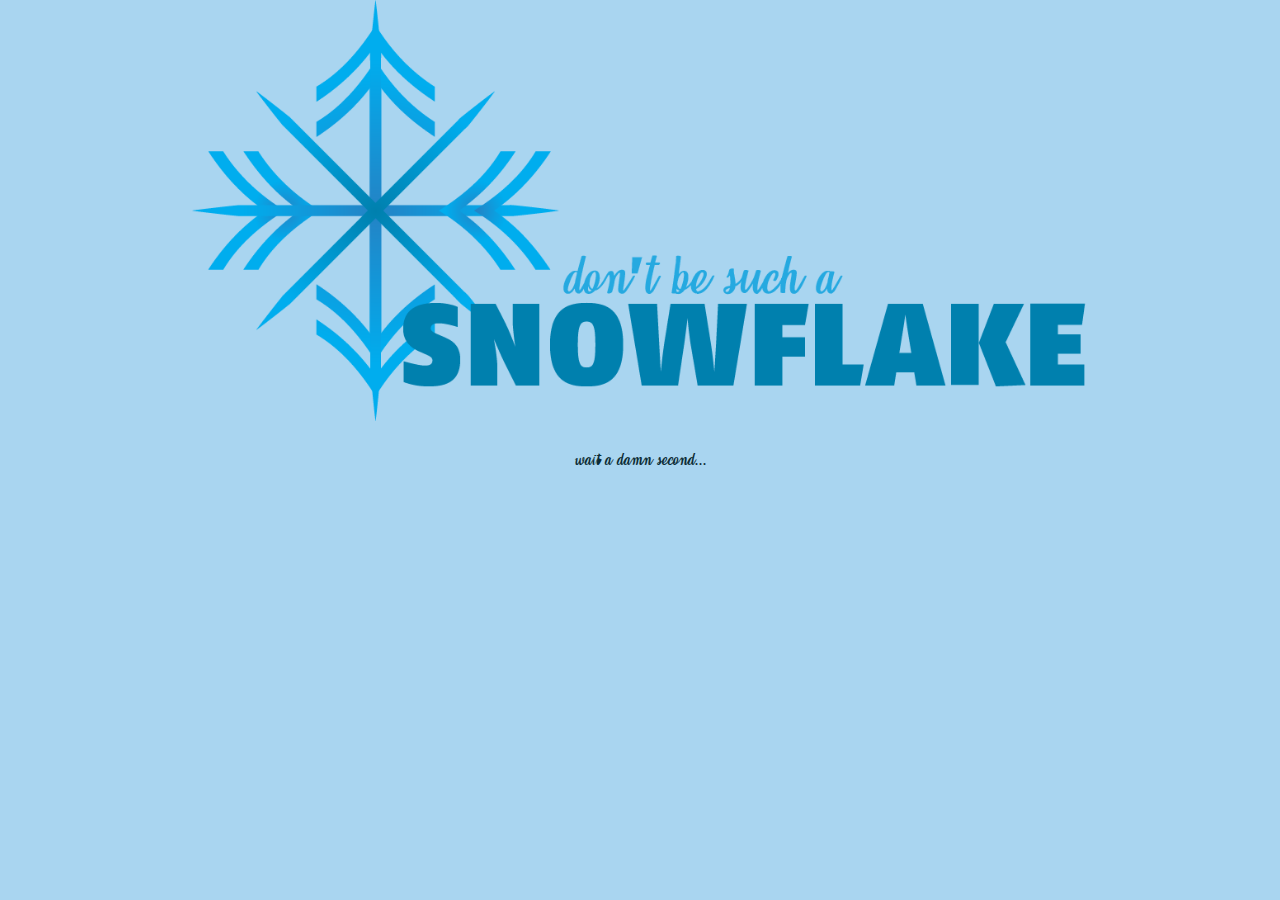
<file: index.html>
<!doctype html>
<html class="no-js" lang="">

<head>
  <meta charset="utf-8">
  <title></title>
  <meta name="description" content="">
  <meta name="viewport" content="width=device-width, initial-scale=1">

  <link rel="manifest" href="site.webmanifest">
  <link rel="apple-touch-icon" href="icon.png">
  <!-- Place favicon.ico in the root directory -->
  <link href="https://fonts.googleapis.com/css?family=Poppins&display=swap" rel="stylesheet">
  <link rel="stylesheet" href="css/stylesheet.css">
  <link rel="stylesheet" href="css/normalize.css">
  <link rel="stylesheet" href="css/main.css">

  <meta name="theme-color" content="#fafafa">
</head>

<body>


  <!-- Add your site content here -->

  <header>
    <img src="img/logo.png">
    <p>wait a damn second...</p>
  </header>


  <section class="main">
    
    <div class="location">
      <h3>providence</h3>
     </div> 
      <div class="day01">
      <h1></h1>
      </div>

       <div class="quotep">
        <p></p>
        </div>
        <div class="quoteh">
        <h1></h1>
        </div>

      <div class="one">
      <h4>in four</h4>
      <p></p>
      <h5></h5>
     
    </div>
      <div class="two">
      <h4>in eight</h4>
      <p></p>
      <h5></h5>
     
    </div>
    <div class="three">
      <h4>in twelve</h4>
      <p></p>
      <h5></h5>
      
    </div>
    <div class="four">
      <h4>in sixteen</h4>
      <p></p>
      <h5></h5>
    </div>
   

      

        <dic class="info">
        <button>info</button>
      </div>
     

</section>

<section class="blue">
  <div></div>
</section>

<section class="information">
  <div id="overlay" class="overlay">
  <p>
    (don’t be such a) Snowflake is a weather app for college students. 
  </p>
  <p>In the morning, still half asleep, these zombies need to know if they need an umbrella or a jacket. They barely know what day it is, nevermind being able to prepare for the unpredictable weather in New England.</p>
  <p>
  The goal is to give quick, accurate, and clear information at a glance. What is the temperature now? What will it be when I am leaving class? Is the weather going to ruin my plans for later?
</p>
<p>
  Snowflake also provides a little quote about the weather, hopefully resulting in a little extra nose exhale for those that simply do not want to be up at that hour. 
</p>
</div>
</section>


  <section class="days">
    
    <div class="day02">
      <h1>see what's coming</h1>
    </div>

    <div class="day03">
      <h3></h3>
      <p></p>
      <h5></h5>
      <h4></h4>
    </div>

    <div class="day04">
      <h3></h3>
      <p></p>
      <h5></h5>
      <h4></h4>
    </div>

    <div class="day05">
      <h3></h3>
      <p></p>
      <h5></h5>
      <h4></h4>
    </div>

    <div class="day06">
      <h3></h3>
      <p></p>
      <h5></h5>
      <h4></h4>
    </div>

    <div class="day07">
      <h3></h3>
      <p></p>
      <h5></h5>
      <h4></h4>
    </div>

    <div class="day08">
      <h3></h3>
      <p></p>
      <h5></h5>
      <h4></h4>
    </div>

  </section>




  <script src="js/vendor/modernizr-3.7.1.min.js"></script>
  <script src="https://code.jquery.com/jquery-3.3.1.min.js" integrity="sha256-FgpCb/KJQlLNfOu91ta32o/NMZxltwRo8QtmkMRdAu8=" crossorigin="anonymous"></script>
  <script>window.jQuery || document.write('<script src="js/vendor/jquery-3.3.1.min.js"><\/script>')</script>
  <script src="js/plugins.js"></script>
  <script src="js/main.js"></script>


</body>

</html>
</file>
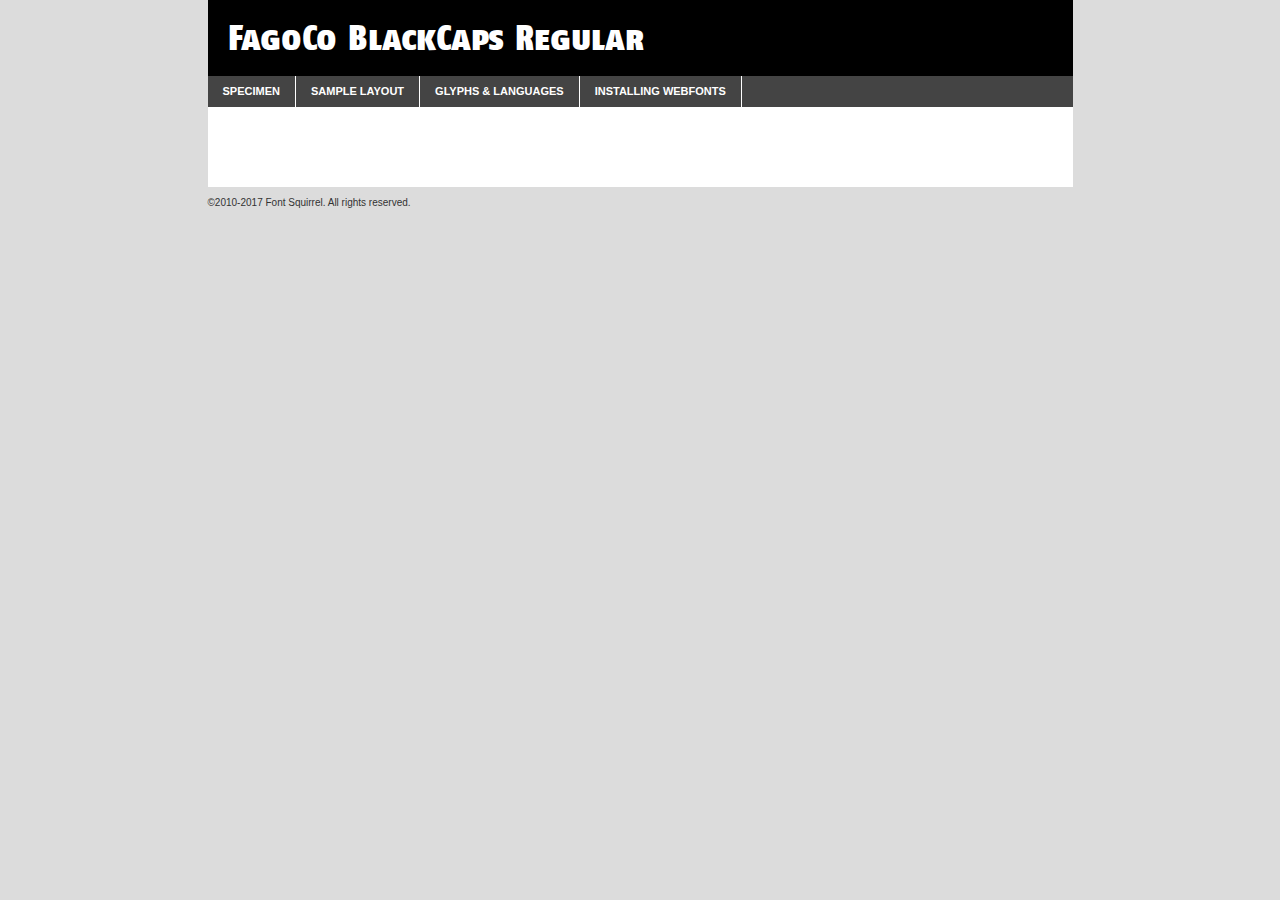
<file: css/fagoco-blackcaps_16730-demo.html>
<!DOCTYPE html PUBLIC "-//W3C//DTD XHTML 1.0 Transitional//EN"
	"http://www.w3.org/TR/xhtml1/DTD/xhtml1-transitional.dtd">

<html xmlns="http://www.w3.org/1999/xhtml" xml:lang="en" lang="en">
<head>
	<meta http-equiv="Content-Type" content="text/html; charset=utf-8" />
	<script src="http://ajax.googleapis.com/ajax/libs/jquery/1.7.2/jquery.min.js" type="text/javascript" charset="utf-8"></script>
	<script type="text/javascript">
	(function($){$.fn.easyTabs=function(option){var param=jQuery.extend({fadeSpeed:"fast",defaultContent:1,activeClass:'active'},option);$(this).each(function(){var thisId="#"+this.id;if(param.defaultContent==''){param.defaultContent=1;}
	if(typeof param.defaultContent=="number")
	{var defaultTab=$(thisId+" .tabs li:eq("+(param.defaultContent-1)+") a").attr('href').substr(1);}else{var defaultTab=param.defaultContent;}
	$(thisId+" .tabs li a").each(function(){var tabToHide=$(this).attr('href').substr(1);$("#"+tabToHide).addClass('easytabs-tab-content');});hideAll();changeContent(defaultTab);function hideAll(){$(thisId+" .easytabs-tab-content").hide();}
	function changeContent(tabId){hideAll();$(thisId+" .tabs li").removeClass(param.activeClass);$(thisId+" .tabs li a[href=#"+tabId+"]").closest('li').addClass(param.activeClass);if(param.fadeSpeed!="none")
	{$(thisId+" #"+tabId).fadeIn(param.fadeSpeed);}else{$(thisId+" #"+tabId).show();}}
	$(thisId+" .tabs li").click(function(){var tabId=$(this).find('a').attr('href').substr(1);changeContent(tabId);return false;});});}})(jQuery);
	</script>
	<link rel="stylesheet" href="specimen_files/specimen_stylesheet.css" type="text/css" charset="utf-8" />
	<link rel="stylesheet" href="stylesheet.css" type="text/css" charset="utf-8" />

	<style type="text/css">
					body{
				font-family: 'fagocoblackcaps';
							}
		</style>

	<title>FagoCo BlackCaps Regular Specimen</title>
	
	
	<script type="text/javascript" charset="utf-8">
		$(document).ready(function() {
			$('#container').easyTabs({defaultContent:1});
		});
	</script>
</head>

<body>
<div id="container">
	<div id="header">
		FagoCo BlackCaps Regular	</div>
	<ul class="tabs">
		<li><a href="#specimen">Specimen</a></li>
		<li><a href="#layout">Sample Layout</a></li>
				<li><a href="#glyphs">Glyphs &amp; Languages</a></li>
		<li><a href="#installing">Installing Webfonts</a></li>
		
	</ul>
	
	<div id="main_content">

		
			<div id="specimen">
		
				<div class="section">
					<div class="grid12 firstcol">
						<div class="huge">AaBb</div>
					</div>
				</div>
		
				<div class="section">
					<div class="glyph_range">A&#x200B;B&#x200b;C&#x200b;D&#x200b;E&#x200b;F&#x200b;G&#x200b;H&#x200b;I&#x200b;J&#x200b;K&#x200b;L&#x200b;M&#x200b;N&#x200b;O&#x200b;P&#x200b;Q&#x200b;R&#x200b;S&#x200b;T&#x200b;U&#x200b;V&#x200b;W&#x200b;X&#x200b;Y&#x200b;Z&#x200b;a&#x200b;b&#x200b;c&#x200b;d&#x200b;e&#x200b;f&#x200b;g&#x200b;h&#x200b;i&#x200b;j&#x200b;k&#x200b;l&#x200b;m&#x200b;n&#x200b;o&#x200b;p&#x200b;q&#x200b;r&#x200b;s&#x200b;t&#x200b;u&#x200b;v&#x200b;w&#x200b;x&#x200b;y&#x200b;z&#x200b;1&#x200b;2&#x200b;3&#x200b;4&#x200b;5&#x200b;6&#x200b;7&#x200b;8&#x200b;9&#x200b;0&#x200b;&amp;&#x200b;.&#x200b;,&#x200b;?&#x200b;!&#x200b;&#64;&#x200b;(&#x200b;)&#x200b;#&#x200b;$&#x200b;%&#x200b;*&#x200b;+&#x200b;-&#x200b;=&#x200b;:&#x200b;;</div>
				</div>
				<div class="section">
					<div class="grid12 firstcol">
						<table class="sample_table">
							<tr><td>10</td><td class="size10">abcdefghijklmnopqrstuvwxyzABCDEFGHIJKLMNOPQRSTUVWXYZ0123456789abcdefghijklmnopqrstuvwxyzABCDEFGHIJKLMNOPQRSTUVWXYZ0123456789abcdefghijklmnopqrstuvwxyzABCDEFGHIJKLMNOPQRSTUVWXYZ</td></tr>
							<tr><td>11</td><td class="size11">abcdefghijklmnopqrstuvwxyzABCDEFGHIJKLMNOPQRSTUVWXYZ0123456789abcdefghijklmnopqrstuvwxyzABCDEFGHIJKLMNOPQRSTUVWXYZ0123456789abcdefghijklmnopqrstuvwxyzABCDEFGHIJKLMNOPQRSTUVWXYZ</td></tr>
							<tr><td>12</td><td class="size12">abcdefghijklmnopqrstuvwxyzABCDEFGHIJKLMNOPQRSTUVWXYZ0123456789abcdefghijklmnopqrstuvwxyzABCDEFGHIJKLMNOPQRSTUVWXYZ0123456789abcdefghijklmnopqrstuvwxyzABCDEFGHIJKLMNOPQRSTUVWXYZ</td></tr>
							<tr><td>13</td><td class="size13">abcdefghijklmnopqrstuvwxyzABCDEFGHIJKLMNOPQRSTUVWXYZ0123456789abcdefghijklmnopqrstuvwxyzABCDEFGHIJKLMNOPQRSTUVWXYZ0123456789abcdefghijklmnopqrstuvwxyzABCDEFGHIJKLMNOPQRSTUVWXYZ</td></tr>
							<tr><td>14</td><td class="size14">abcdefghijklmnopqrstuvwxyzABCDEFGHIJKLMNOPQRSTUVWXYZ0123456789abcdefghijklmnopqrstuvwxyzABCDEFGHIJKLMNOPQRSTUVWXYZ0123456789abcdefghijklmnopqrstuvwxyzABCDEFGHIJKLMNOPQRSTUVWXYZ</td></tr>
							<tr><td>16</td><td class="size16">abcdefghijklmnopqrstuvwxyzABCDEFGHIJKLMNOPQRSTUVWXYZ0123456789abcdefghijklmnopqrstuvwxyzABCDEFGHIJKLMNOPQRSTUVWXYZ</td></tr>
							<tr><td>18</td><td class="size18">abcdefghijklmnopqrstuvwxyzABCDEFGHIJKLMNOPQRSTUVWXYZ0123456789abcdefghijklmnopqrstuvwxyzABCDEFGHIJKLMNOPQRSTUVWXYZ</td></tr>
							<tr><td>20</td><td class="size20">abcdefghijklmnopqrstuvwxyzABCDEFGHIJKLMNOPQRSTUVWXYZ0123456789abcdefghijklmnopqrstuvwxyzABCDEFGHIJKLMNOPQRSTUVWXYZ</td></tr>
							<tr><td>24</td><td class="size24">abcdefghijklmnopqrstuvwxyzABCDEFGHIJKLMNOPQRSTUVWXYZ0123456789abcdefghijklmnopqrstuvwxyzABCDEFGHIJKLMNOPQRSTUVWXYZ</td></tr>
							<tr><td>30</td><td class="size30">abcdefghijklmnopqrstuvwxyzABCDEFGHIJKLMNOPQRSTUVWXYZ0123456789abcdefghijklmnopqrstuvwxyzABCDEFGHIJKLMNOPQRSTUVWXYZ</td></tr>
							<tr><td>36</td><td class="size36">abcdefghijklmnopqrstuvwxyzABCDEFGHIJKLMNOPQRSTUVWXYZ0123456789abcdefghijklmnopqrstuvwxyzABCDEFGHIJKLMNOPQRSTUVWXYZ</td></tr>
							<tr><td>48</td><td class="size48">abcdefghijklmnopqrstuvwxyzABCDEFGHIJKLMNOPQRSTUVWXYZ0123456789abcdefghijklmnopqrstuvwxyzABCDEFGHIJKLMNOPQRSTUVWXYZ</td></tr>
							<tr><td>60</td><td class="size60">abcdefghijklmnopqrstuvwxyzABCDEFGHIJKLMNOPQRSTUVWXYZ0123456789abcdefghijklmnopqrstuvwxyzABCDEFGHIJKLMNOPQRSTUVWXYZ</td></tr>
							<tr><td>72</td><td class="size72">abcdefghijklmnopqrstuvwxyzABCDEFGHIJKLMNOPQRSTUVWXYZ0123456789abcdefghijklmnopqrstuvwxyzABCDEFGHIJKLMNOPQRSTUVWXYZ</td></tr>
							<tr><td>90</td><td class="size90">abcdefghijklmnopqrstuvwxyzABCDEFGHIJKLMNOPQRSTUVWXYZ0123456789abcdefghijklmnopqrstuvwxyzABCDEFGHIJKLMNOPQRSTUVWXYZ</td></tr>
						</table>
				
					</div>
			
				</div>
		
		
		
								<div class="section" id="bodycomparison">


										<div id="xheight">
				<div class="fontbody">&#x25FC;&#x25FC;&#x25FC;&#x25FC;&#x25FC;&#x25FC;&#x25FC;&#x25FC;&#x25FC;&#x25FC;&#x25FC;&#x25FC;&#x25FC;&#x25FC;&#x25FC;&#x25FC;&#x25FC;&#x25FC;&#x25FC;&#x25FC;&#x25FC;&#x25FC;&#x25FC;&#x25FC;&#x25FC;&#x25FC;&#x25FC;&#x25FC;&#x25FC;&#x25FC;&#x25FC;&#x25FC;&#x25FC;&#x25FC;&#x25FC;&#x25FC;&#x25FC;&#x25FC;&#x25FC;&#x25FC;&#x25FC;&#x25FC;&#x25FC;&#x25FC;&#x25FC;&#x25FC;&#x25FC;&#x25FC;&#x25FC;&#x25FC;&#x25FC;&#x25FC;&#x25FC;&#x25FC;&#x25FC;&#x25FC;&#x25FC;&#x25FC;&#x25FC;&#x25FC;&#x25FC;&#x25FC;&#x25FC;&#x25FC;&#x25FC;&#x25FC;&#x25FC;&#x25FC;&#x25FC;&#x25FC;&#x25FC;&#x25FC;&#x25FC;&#x25FC;&#x25FC;&#x25FC;&#x25FC;&#x25FC;&#x25FC;&#x25FC;&#x25FC;&#x25FC;&#x25FC;&#x25FC;&#x25FC;&#x25FC;&#x25FC;&#x25FC;&#x25FC;&#x25FC;&#x25FC;&#x25FC;&#x25FC;&#x25FC;&#x25FC;&#x25FC;&#x25FC;&#x25FC;&#x25FC;body</div><div class="arialbody">body</div><div class="verdanabody">body</div><div class="georgiabody">body</div></div>
										<div class="fontbody" style="z-index:1">
											body<span>FagoCo BlackCaps Regular</span>
										</div>
										<div class="arialbody" style="z-index:1">
											body<span>Arial</span>
										</div>
										<div class="verdanabody" style="z-index:1">
											body<span>Verdana</span>
										</div>
										<div class="georgiabody" style="z-index:1">
											body<span>Georgia</span>
										</div>



								</div>
		
		
				<div class="section psample psample_row1" id="">
					
					<div class="grid2 firstcol">
						<p class="size10"><span>10.</span>Aenean lacinia bibendum nulla sed consectetur. Fusce dapibus, tellus ac cursus commodo, tortor mauris condimentum nibh, ut fermentum massa justo sit amet risus. Nullam id dolor id nibh ultricies vehicula ut id elit. Cum sociis natoque penatibus et magnis dis parturient montes, nascetur ridiculus mus. Nulla vitae elit libero, a pharetra augue.</p>
			
					</div>
					<div class="grid3">
						<p class="size11"><span>11.</span>Aenean lacinia bibendum nulla sed consectetur. Fusce dapibus, tellus ac cursus commodo, tortor mauris condimentum nibh, ut fermentum massa justo sit amet risus. Nullam id dolor id nibh ultricies vehicula ut id elit. Cum sociis natoque penatibus et magnis dis parturient montes, nascetur ridiculus mus. Nulla vitae elit libero, a pharetra augue.</p>
			
					</div>
					<div class="grid3">
						<p class="size12"><span>12.</span>Aenean lacinia bibendum nulla sed consectetur. Fusce dapibus, tellus ac cursus commodo, tortor mauris condimentum nibh, ut fermentum massa justo sit amet risus. Nullam id dolor id nibh ultricies vehicula ut id elit. Cum sociis natoque penatibus et magnis dis parturient montes, nascetur ridiculus mus. Nulla vitae elit libero, a pharetra augue.</p>
			
					</div>
					<div class="grid4">
						<p class="size13"><span>13.</span>Aenean lacinia bibendum nulla sed consectetur. Fusce dapibus, tellus ac cursus commodo, tortor mauris condimentum nibh, ut fermentum massa justo sit amet risus. Nullam id dolor id nibh ultricies vehicula ut id elit. Cum sociis natoque penatibus et magnis dis parturient montes, nascetur ridiculus mus. Nulla vitae elit libero, a pharetra augue.</p>
			
					</div>
					<div class="white_blend"></div>
					
				</div>
				<div class="section psample psample_row2" id="">
					<div class="grid3 firstcol">
						<p class="size14"><span>14.</span>Aenean lacinia bibendum nulla sed consectetur. Fusce dapibus, tellus ac cursus commodo, tortor mauris condimentum nibh, ut fermentum massa justo sit amet risus. Nullam id dolor id nibh ultricies vehicula ut id elit. Cum sociis natoque penatibus et magnis dis parturient montes, nascetur ridiculus mus. Nulla vitae elit libero, a pharetra augue.</p>
			
					</div>
					<div class="grid4">
						<p class="size16"><span>16.</span>Aenean lacinia bibendum nulla sed consectetur. Fusce dapibus, tellus ac cursus commodo, tortor mauris condimentum nibh, ut fermentum massa justo sit amet risus. Nullam id dolor id nibh ultricies vehicula ut id elit. Cum sociis natoque penatibus et magnis dis parturient montes, nascetur ridiculus mus. Nulla vitae elit libero, a pharetra augue.</p>
			
					</div>
					<div class="grid5">
						<p class="size18"><span>18.</span>Aenean lacinia bibendum nulla sed consectetur. Fusce dapibus, tellus ac cursus commodo, tortor mauris condimentum nibh, ut fermentum massa justo sit amet risus. Nullam id dolor id nibh ultricies vehicula ut id elit. Cum sociis natoque penatibus et magnis dis parturient montes, nascetur ridiculus mus. Nulla vitae elit libero, a pharetra augue.</p>
			
					</div>

					<div class="white_blend"></div>

				</div>
				
				<div class="section psample psample_row3" id="">
					<div class="grid5 firstcol">
						<p class="size20"><span>20.</span>Aenean lacinia bibendum nulla sed consectetur. Fusce dapibus, tellus ac cursus commodo, tortor mauris condimentum nibh, ut fermentum massa justo sit amet risus. Nullam id dolor id nibh ultricies vehicula ut id elit. Cum sociis natoque penatibus et magnis dis parturient montes, nascetur ridiculus mus. Nulla vitae elit libero, a pharetra augue.</p>
					</div>
					<div class="grid7">
						<p class="size24"><span>24.</span>Aenean lacinia bibendum nulla sed consectetur. Fusce dapibus, tellus ac cursus commodo, tortor mauris condimentum nibh, ut fermentum massa justo sit amet risus. Nullam id dolor id nibh ultricies vehicula ut id elit. Cum sociis natoque penatibus et magnis dis parturient montes, nascetur ridiculus mus. Nulla vitae elit libero, a pharetra augue.</p>
					</div>
					
					<div class="white_blend"></div>
					
				</div>
				
				<div class="section psample psample_row4" id="">
					<div class="grid12 firstcol">
						<p class="size30"><span>30.</span>Aenean lacinia bibendum nulla sed consectetur. Fusce dapibus, tellus ac cursus commodo, tortor mauris condimentum nibh, ut fermentum massa justo sit amet risus. Nullam id dolor id nibh ultricies vehicula ut id elit. Cum sociis natoque penatibus et magnis dis parturient montes, nascetur ridiculus mus. Nulla vitae elit libero, a pharetra augue.</p>
					</div>
					<div class="white_blend"></div>
					
				</div>
				
				
				
				<div class="section psample psample_row1 fullreverse">
					<div class="grid2 firstcol">
						<p class="size10"><span>10.</span>Aenean lacinia bibendum nulla sed consectetur. Fusce dapibus, tellus ac cursus commodo, tortor mauris condimentum nibh, ut fermentum massa justo sit amet risus. Nullam id dolor id nibh ultricies vehicula ut id elit. Cum sociis natoque penatibus et magnis dis parturient montes, nascetur ridiculus mus. Nulla vitae elit libero, a pharetra augue.</p>
			
					</div>
					<div class="grid3">
						<p class="size11"><span>11.</span>Aenean lacinia bibendum nulla sed consectetur. Fusce dapibus, tellus ac cursus commodo, tortor mauris condimentum nibh, ut fermentum massa justo sit amet risus. Nullam id dolor id nibh ultricies vehicula ut id elit. Cum sociis natoque penatibus et magnis dis parturient montes, nascetur ridiculus mus. Nulla vitae elit libero, a pharetra augue.</p>
			
					</div>
					<div class="grid3">
						<p class="size12"><span>12.</span>Aenean lacinia bibendum nulla sed consectetur. Fusce dapibus, tellus ac cursus commodo, tortor mauris condimentum nibh, ut fermentum massa justo sit amet risus. Nullam id dolor id nibh ultricies vehicula ut id elit. Cum sociis natoque penatibus et magnis dis parturient montes, nascetur ridiculus mus. Nulla vitae elit libero, a pharetra augue.</p>
			
					</div>
					<div class="grid4">
						<p class="size13"><span>13.</span>Aenean lacinia bibendum nulla sed consectetur. Fusce dapibus, tellus ac cursus commodo, tortor mauris condimentum nibh, ut fermentum massa justo sit amet risus. Nullam id dolor id nibh ultricies vehicula ut id elit. Cum sociis natoque penatibus et magnis dis parturient montes, nascetur ridiculus mus. Nulla vitae elit libero, a pharetra augue.</p>
			
					</div>
					<div class="black_blend"></div>
					
				</div>
				
				<div class="section psample psample_row2 fullreverse">
					<div class="grid3 firstcol">
						<p class="size14"><span>14.</span>Aenean lacinia bibendum nulla sed consectetur. Fusce dapibus, tellus ac cursus commodo, tortor mauris condimentum nibh, ut fermentum massa justo sit amet risus. Nullam id dolor id nibh ultricies vehicula ut id elit. Cum sociis natoque penatibus et magnis dis parturient montes, nascetur ridiculus mus. Nulla vitae elit libero, a pharetra augue.</p>
			
					</div>
					<div class="grid4">
						<p class="size16"><span>16.</span>Aenean lacinia bibendum nulla sed consectetur. Fusce dapibus, tellus ac cursus commodo, tortor mauris condimentum nibh, ut fermentum massa justo sit amet risus. Nullam id dolor id nibh ultricies vehicula ut id elit. Cum sociis natoque penatibus et magnis dis parturient montes, nascetur ridiculus mus. Nulla vitae elit libero, a pharetra augue.</p>
			
					</div>
					<div class="grid5">
						<p class="size18"><span>18.</span>Aenean lacinia bibendum nulla sed consectetur. Fusce dapibus, tellus ac cursus commodo, tortor mauris condimentum nibh, ut fermentum massa justo sit amet risus. Nullam id dolor id nibh ultricies vehicula ut id elit. Cum sociis natoque penatibus et magnis dis parturient montes, nascetur ridiculus mus. Nulla vitae elit libero, a pharetra augue.</p>
			
					</div>
					<div class="black_blend"></div>

				</div>
				
				<div class="section psample fullreverse psample_row3" id="">
					<div class="grid5 firstcol">
						<p class="size20"><span>20.</span>Aenean lacinia bibendum nulla sed consectetur. Fusce dapibus, tellus ac cursus commodo, tortor mauris condimentum nibh, ut fermentum massa justo sit amet risus. Nullam id dolor id nibh ultricies vehicula ut id elit. Cum sociis natoque penatibus et magnis dis parturient montes, nascetur ridiculus mus. Nulla vitae elit libero, a pharetra augue.</p>
					</div>
					<div class="grid7">
						<p class="size24"><span>24.</span>Aenean lacinia bibendum nulla sed consectetur. Fusce dapibus, tellus ac cursus commodo, tortor mauris condimentum nibh, ut fermentum massa justo sit amet risus. Nullam id dolor id nibh ultricies vehicula ut id elit. Cum sociis natoque penatibus et magnis dis parturient montes, nascetur ridiculus mus. Nulla vitae elit libero, a pharetra augue.</p>
					</div>
					
					<div class="black_blend"></div>
					
				</div>
				
				<div class="section psample fullreverse psample_row4" id="" style="border-bottom: 20px #000 solid;">
					<div class="grid12 firstcol">
						<p class="size30"><span>30.</span>Aenean lacinia bibendum nulla sed consectetur. Fusce dapibus, tellus ac cursus commodo, tortor mauris condimentum nibh, ut fermentum massa justo sit amet risus. Nullam id dolor id nibh ultricies vehicula ut id elit. Cum sociis natoque penatibus et magnis dis parturient montes, nascetur ridiculus mus. Nulla vitae elit libero, a pharetra augue.</p>
					</div>
					<div class="black_blend"></div>
					
				</div>
				
				
				
				
			</div>
			
			<div id="layout">
				
				<div class="section">
					
					<div class="grid12 firstcol">
						<h1>Lorem Ipsum Dolor</h1>
						<h2>Etiam porta sem malesuada magna mollis euismod</h2>
						
						<p class="byline">By <a href="#link">Aenean Lacinia</a></p>
					</div>
				</div>
				<div class="section">
					<div class="grid8 firstcol">
						<p class="large">Donec sed odio dui. Morbi leo risus, porta ac consectetur ac, vestibulum at eros. Fusce dapibus, tellus ac cursus commodo, tortor mauris condimentum nibh, ut fermentum massa justo sit amet risus. </p>

						
						<h3>Pellentesque ornare sem</h3>

						<p>Maecenas sed diam eget risus varius blandit sit amet non magna. Maecenas faucibus mollis interdum. Donec ullamcorper nulla non metus auctor fringilla. Nullam id dolor id nibh ultricies vehicula ut id elit. Nullam id dolor id nibh ultricies vehicula ut id elit. </p>

						<p>Aenean eu leo quam. Pellentesque ornare sem lacinia quam venenatis vestibulum. Lorem ipsum dolor sit amet, consectetur adipiscing elit. Cum sociis natoque penatibus et magnis dis parturient montes, nascetur ridiculus mus. </p>

						<p>Nulla vitae elit libero, a pharetra augue. Praesent commodo cursus magna, vel scelerisque nisl consectetur et. Aenean lacinia bibendum nulla sed consectetur. </p>

						<p>Nullam quis risus eget urna mollis ornare vel eu leo. Nullam quis risus eget urna mollis ornare vel eu leo. Maecenas sed diam eget risus varius blandit sit amet non magna. Donec ullamcorper nulla non metus auctor fringilla. </p>

						<h3>Cras mattis consectetur</h3>

						<p>Aenean eu leo quam. Pellentesque ornare sem lacinia quam venenatis vestibulum. Aenean lacinia bibendum nulla sed consectetur. Integer posuere erat a ante venenatis dapibus posuere velit aliquet. Cras mattis consectetur purus sit amet fermentum. </p>

						<p>Nullam id dolor id nibh ultricies vehicula ut id elit. Nullam quis risus eget urna mollis ornare vel eu leo. Cras mattis consectetur purus sit amet fermentum.</p>
					</div>
					
					<div class="grid4 sidebar">
						
						<div class="box reverse">
							<p class="last">Nullam quis risus eget urna mollis ornare vel eu leo. Donec ullamcorper nulla non metus auctor fringilla. Cras mattis consectetur purus sit amet fermentum. Sed posuere consectetur est at lobortis. Lorem ipsum dolor sit amet, consectetur adipiscing elit. </p>
						</div>
						
						<p class="caption">Maecenas sed diam eget risus varius.</p>

						<p>Vestibulum id ligula porta felis euismod semper. Integer posuere erat a ante venenatis dapibus posuere velit aliquet. Vestibulum id ligula porta felis euismod semper. Sed posuere consectetur est at lobortis. Maecenas sed diam eget risus varius blandit sit amet non magna. Fusce dapibus, tellus ac cursus commodo, tortor mauris condimentum nibh, ut fermentum massa justo sit amet risus. </p>

					

						<p>Duis mollis, est non commodo luctus, nisi erat porttitor ligula, eget lacinia odio sem nec elit. Aenean lacinia bibendum nulla sed consectetur. Vivamus sagittis lacus vel augue laoreet rutrum faucibus dolor auctor. Aenean lacinia bibendum nulla sed consectetur. Nullam quis risus eget urna mollis ornare vel eu leo. </p>

						<p>Praesent commodo cursus magna, vel scelerisque nisl consectetur et. Donec ullamcorper nulla non metus auctor fringilla. Maecenas faucibus mollis interdum. Fusce dapibus, tellus ac cursus commodo, tortor mauris condimentum nibh, ut fermentum massa justo sit amet risus. </p>

					</div>
				</div>
				
			</div>


			



		<div id="glyphs">
			<div class="section">
				<div class="grid12 firstcol">
			
				<h1>Language Support</h1>
				<p>The subset of FagoCo BlackCaps Regular in this kit supports the following languages:<br />
			
					Albanian, Basque, Breton, Chamorro, Danish, Dutch, English, Faroese, Finnish, French, Frisian, Galician, German, Icelandic, Italian, Malagasy, Norwegian, Portuguese, Spanish, Alsatian, Aragonese, Arapaho, Arrernte, Asturian, Aymara, Bislama, Cebuano, Corsican, Fijian, French_creole, Genoese, Gilbertese, Greenlandic, Haitian_creole, Hiligaynon, Hmong, Hopi, Ibanag, Iloko_ilokano, Indonesian, Interglossa_glosa, Interlingua, Irish_gaelic, Jerriais, Lojban, Lombard, Luxembourgeois, Manx, Mohawk, Norfolk_pitcairnese, Occitan, Oromo, Pangasinan, Papiamento, Piedmontese, Potawatomi, Rhaeto-romance, Romansh, Rotokas, Sami_lule, Samoan, Sardinian, Scots_gaelic, Seychelles_creole, Shona, Sicilian, Somali, Southern_ndebele, Swahili, Swati_swazi, Tagalog_filipino_pilipino, Tetum, Tok_pisin, Uyghur_latinized, Volapuk, Walloon, Warlpiri, Xhosa, Yapese, Zulu, Latinbasic, Ubasic, Demo				</p>
				<h1>Glyph Chart</h1>
				<p>The subset of FagoCo BlackCaps Regular in this kit includes all the glyphs listed below. Unicode entities are included above each glyph to help you insert individual characters into your layout.</p>
				<div id="glyph_chart">
			
																				 <div><p>&amp;#32;</p>&#32;</div>
																				 <div><p>&amp;#33;</p>&#33;</div>
																				 <div><p>&amp;#34;</p>&#34;</div>
																				 <div><p>&amp;#35;</p>&#35;</div>
																				 <div><p>&amp;#36;</p>&#36;</div>
																				 <div><p>&amp;#37;</p>&#37;</div>
																				 <div><p>&amp;#38;</p>&#38;</div>
																				 <div><p>&amp;#39;</p>&#39;</div>
																				 <div><p>&amp;#40;</p>&#40;</div>
																				 <div><p>&amp;#41;</p>&#41;</div>
																				 <div><p>&amp;#42;</p>&#42;</div>
																				 <div><p>&amp;#43;</p>&#43;</div>
																				 <div><p>&amp;#44;</p>&#44;</div>
																				 <div><p>&amp;#45;</p>&#45;</div>
																				 <div><p>&amp;#46;</p>&#46;</div>
																				 <div><p>&amp;#47;</p>&#47;</div>
																				 <div><p>&amp;#48;</p>&#48;</div>
																				 <div><p>&amp;#49;</p>&#49;</div>
																				 <div><p>&amp;#50;</p>&#50;</div>
																				 <div><p>&amp;#51;</p>&#51;</div>
																				 <div><p>&amp;#52;</p>&#52;</div>
																				 <div><p>&amp;#53;</p>&#53;</div>
																				 <div><p>&amp;#54;</p>&#54;</div>
																				 <div><p>&amp;#55;</p>&#55;</div>
																				 <div><p>&amp;#56;</p>&#56;</div>
																				 <div><p>&amp;#57;</p>&#57;</div>
																				 <div><p>&amp;#58;</p>&#58;</div>
																				 <div><p>&amp;#59;</p>&#59;</div>
																				 <div><p>&amp;#60;</p>&#60;</div>
																				 <div><p>&amp;#61;</p>&#61;</div>
																				 <div><p>&amp;#62;</p>&#62;</div>
																				 <div><p>&amp;#63;</p>&#63;</div>
																				 <div><p>&amp;#64;</p>&#64;</div>
																				 <div><p>&amp;#65;</p>&#65;</div>
																				 <div><p>&amp;#66;</p>&#66;</div>
																				 <div><p>&amp;#67;</p>&#67;</div>
																				 <div><p>&amp;#68;</p>&#68;</div>
																				 <div><p>&amp;#69;</p>&#69;</div>
																				 <div><p>&amp;#70;</p>&#70;</div>
																				 <div><p>&amp;#71;</p>&#71;</div>
																				 <div><p>&amp;#72;</p>&#72;</div>
																				 <div><p>&amp;#73;</p>&#73;</div>
																				 <div><p>&amp;#74;</p>&#74;</div>
																				 <div><p>&amp;#75;</p>&#75;</div>
																				 <div><p>&amp;#76;</p>&#76;</div>
																				 <div><p>&amp;#77;</p>&#77;</div>
																				 <div><p>&amp;#78;</p>&#78;</div>
																				 <div><p>&amp;#79;</p>&#79;</div>
																				 <div><p>&amp;#80;</p>&#80;</div>
																				 <div><p>&amp;#81;</p>&#81;</div>
																				 <div><p>&amp;#82;</p>&#82;</div>
																				 <div><p>&amp;#83;</p>&#83;</div>
																				 <div><p>&amp;#84;</p>&#84;</div>
																				 <div><p>&amp;#85;</p>&#85;</div>
																				 <div><p>&amp;#86;</p>&#86;</div>
																				 <div><p>&amp;#87;</p>&#87;</div>
																				 <div><p>&amp;#88;</p>&#88;</div>
																				 <div><p>&amp;#89;</p>&#89;</div>
																				 <div><p>&amp;#90;</p>&#90;</div>
																				 <div><p>&amp;#91;</p>&#91;</div>
																				 <div><p>&amp;#92;</p>&#92;</div>
																				 <div><p>&amp;#93;</p>&#93;</div>
																				 <div><p>&amp;#94;</p>&#94;</div>
																				 <div><p>&amp;#95;</p>&#95;</div>
																				 <div><p>&amp;#96;</p>&#96;</div>
																				 <div><p>&amp;#97;</p>&#97;</div>
																				 <div><p>&amp;#98;</p>&#98;</div>
																				 <div><p>&amp;#99;</p>&#99;</div>
																				 <div><p>&amp;#100;</p>&#100;</div>
																				 <div><p>&amp;#101;</p>&#101;</div>
																				 <div><p>&amp;#102;</p>&#102;</div>
																				 <div><p>&amp;#103;</p>&#103;</div>
																				 <div><p>&amp;#104;</p>&#104;</div>
																				 <div><p>&amp;#105;</p>&#105;</div>
																				 <div><p>&amp;#106;</p>&#106;</div>
																				 <div><p>&amp;#107;</p>&#107;</div>
																				 <div><p>&amp;#108;</p>&#108;</div>
																				 <div><p>&amp;#109;</p>&#109;</div>
																				 <div><p>&amp;#110;</p>&#110;</div>
																				 <div><p>&amp;#111;</p>&#111;</div>
																				 <div><p>&amp;#112;</p>&#112;</div>
																				 <div><p>&amp;#113;</p>&#113;</div>
																				 <div><p>&amp;#114;</p>&#114;</div>
																				 <div><p>&amp;#115;</p>&#115;</div>
																				 <div><p>&amp;#116;</p>&#116;</div>
																				 <div><p>&amp;#117;</p>&#117;</div>
																				 <div><p>&amp;#118;</p>&#118;</div>
																				 <div><p>&amp;#119;</p>&#119;</div>
																				 <div><p>&amp;#120;</p>&#120;</div>
																				 <div><p>&amp;#121;</p>&#121;</div>
																				 <div><p>&amp;#122;</p>&#122;</div>
																				 <div><p>&amp;#123;</p>&#123;</div>
																				 <div><p>&amp;#124;</p>&#124;</div>
																				 <div><p>&amp;#125;</p>&#125;</div>
																				 <div><p>&amp;#126;</p>&#126;</div>
																				 <div><p>&amp;#160;</p>&#160;</div>
																				 <div><p>&amp;#161;</p>&#161;</div>
																				 <div><p>&amp;#162;</p>&#162;</div>
																				 <div><p>&amp;#163;</p>&#163;</div>
																				 <div><p>&amp;#164;</p>&#164;</div>
																				 <div><p>&amp;#165;</p>&#165;</div>
																				 <div><p>&amp;#166;</p>&#166;</div>
																				 <div><p>&amp;#167;</p>&#167;</div>
																				 <div><p>&amp;#168;</p>&#168;</div>
																				 <div><p>&amp;#169;</p>&#169;</div>
																				 <div><p>&amp;#170;</p>&#170;</div>
																				 <div><p>&amp;#171;</p>&#171;</div>
																				 <div><p>&amp;#172;</p>&#172;</div>
																				 <div><p>&amp;#173;</p>&#173;</div>
																				 <div><p>&amp;#174;</p>&#174;</div>
																				 <div><p>&amp;#175;</p>&#175;</div>
																				 <div><p>&amp;#176;</p>&#176;</div>
																				 <div><p>&amp;#177;</p>&#177;</div>
																				 <div><p>&amp;#178;</p>&#178;</div>
																				 <div><p>&amp;#179;</p>&#179;</div>
																				 <div><p>&amp;#180;</p>&#180;</div>
																				 <div><p>&amp;#181;</p>&#181;</div>
																				 <div><p>&amp;#182;</p>&#182;</div>
																				 <div><p>&amp;#183;</p>&#183;</div>
																				 <div><p>&amp;#184;</p>&#184;</div>
																				 <div><p>&amp;#185;</p>&#185;</div>
																				 <div><p>&amp;#186;</p>&#186;</div>
																				 <div><p>&amp;#187;</p>&#187;</div>
																				 <div><p>&amp;#188;</p>&#188;</div>
																				 <div><p>&amp;#189;</p>&#189;</div>
																				 <div><p>&amp;#190;</p>&#190;</div>
																				 <div><p>&amp;#191;</p>&#191;</div>
																				 <div><p>&amp;#192;</p>&#192;</div>
																				 <div><p>&amp;#193;</p>&#193;</div>
																				 <div><p>&amp;#194;</p>&#194;</div>
																				 <div><p>&amp;#195;</p>&#195;</div>
																				 <div><p>&amp;#196;</p>&#196;</div>
																				 <div><p>&amp;#197;</p>&#197;</div>
																				 <div><p>&amp;#198;</p>&#198;</div>
																				 <div><p>&amp;#199;</p>&#199;</div>
																				 <div><p>&amp;#200;</p>&#200;</div>
																				 <div><p>&amp;#201;</p>&#201;</div>
																				 <div><p>&amp;#202;</p>&#202;</div>
																				 <div><p>&amp;#203;</p>&#203;</div>
																				 <div><p>&amp;#204;</p>&#204;</div>
																				 <div><p>&amp;#205;</p>&#205;</div>
																				 <div><p>&amp;#206;</p>&#206;</div>
																				 <div><p>&amp;#207;</p>&#207;</div>
																				 <div><p>&amp;#208;</p>&#208;</div>
																				 <div><p>&amp;#209;</p>&#209;</div>
																				 <div><p>&amp;#210;</p>&#210;</div>
																				 <div><p>&amp;#211;</p>&#211;</div>
																				 <div><p>&amp;#212;</p>&#212;</div>
																				 <div><p>&amp;#213;</p>&#213;</div>
																				 <div><p>&amp;#214;</p>&#214;</div>
																				 <div><p>&amp;#215;</p>&#215;</div>
																				 <div><p>&amp;#216;</p>&#216;</div>
																				 <div><p>&amp;#217;</p>&#217;</div>
																				 <div><p>&amp;#218;</p>&#218;</div>
																				 <div><p>&amp;#219;</p>&#219;</div>
																				 <div><p>&amp;#220;</p>&#220;</div>
																				 <div><p>&amp;#221;</p>&#221;</div>
																				 <div><p>&amp;#222;</p>&#222;</div>
																				 <div><p>&amp;#223;</p>&#223;</div>
																				 <div><p>&amp;#224;</p>&#224;</div>
																				 <div><p>&amp;#225;</p>&#225;</div>
																				 <div><p>&amp;#226;</p>&#226;</div>
																				 <div><p>&amp;#227;</p>&#227;</div>
																				 <div><p>&amp;#228;</p>&#228;</div>
																				 <div><p>&amp;#229;</p>&#229;</div>
																				 <div><p>&amp;#230;</p>&#230;</div>
																				 <div><p>&amp;#231;</p>&#231;</div>
																				 <div><p>&amp;#232;</p>&#232;</div>
																				 <div><p>&amp;#233;</p>&#233;</div>
																				 <div><p>&amp;#234;</p>&#234;</div>
																				 <div><p>&amp;#235;</p>&#235;</div>
																				 <div><p>&amp;#236;</p>&#236;</div>
																				 <div><p>&amp;#237;</p>&#237;</div>
																				 <div><p>&amp;#238;</p>&#238;</div>
																				 <div><p>&amp;#239;</p>&#239;</div>
																				 <div><p>&amp;#240;</p>&#240;</div>
																				 <div><p>&amp;#241;</p>&#241;</div>
																				 <div><p>&amp;#242;</p>&#242;</div>
																				 <div><p>&amp;#243;</p>&#243;</div>
																				 <div><p>&amp;#244;</p>&#244;</div>
																				 <div><p>&amp;#245;</p>&#245;</div>
																				 <div><p>&amp;#246;</p>&#246;</div>
																				 <div><p>&amp;#247;</p>&#247;</div>
																				 <div><p>&amp;#248;</p>&#248;</div>
																				 <div><p>&amp;#249;</p>&#249;</div>
																				 <div><p>&amp;#250;</p>&#250;</div>
																				 <div><p>&amp;#251;</p>&#251;</div>
																				 <div><p>&amp;#252;</p>&#252;</div>
																				 <div><p>&amp;#253;</p>&#253;</div>
																				 <div><p>&amp;#254;</p>&#254;</div>
																				 <div><p>&amp;#255;</p>&#255;</div>
																				 <div><p>&amp;#338;</p>&#338;</div>
																				 <div><p>&amp;#339;</p>&#339;</div>
																				 <div><p>&amp;#376;</p>&#376;</div>
																				 <div><p>&amp;#710;</p>&#710;</div>
																				 <div><p>&amp;#732;</p>&#732;</div>
																				 <div><p>&amp;#8192;</p>&#8192;</div>
																				 <div><p>&amp;#8193;</p>&#8193;</div>
																				 <div><p>&amp;#8194;</p>&#8194;</div>
																				 <div><p>&amp;#8195;</p>&#8195;</div>
																				 <div><p>&amp;#8196;</p>&#8196;</div>
																				 <div><p>&amp;#8197;</p>&#8197;</div>
																				 <div><p>&amp;#8198;</p>&#8198;</div>
																				 <div><p>&amp;#8199;</p>&#8199;</div>
																				 <div><p>&amp;#8200;</p>&#8200;</div>
																				 <div><p>&amp;#8201;</p>&#8201;</div>
																				 <div><p>&amp;#8202;</p>&#8202;</div>
																				 <div><p>&amp;#8208;</p>&#8208;</div>
																				 <div><p>&amp;#8209;</p>&#8209;</div>
																				 <div><p>&amp;#8210;</p>&#8210;</div>
																				 <div><p>&amp;#8211;</p>&#8211;</div>
																				 <div><p>&amp;#8212;</p>&#8212;</div>
																				 <div><p>&amp;#8216;</p>&#8216;</div>
																				 <div><p>&amp;#8217;</p>&#8217;</div>
																				 <div><p>&amp;#8218;</p>&#8218;</div>
																				 <div><p>&amp;#8220;</p>&#8220;</div>
																				 <div><p>&amp;#8221;</p>&#8221;</div>
																				 <div><p>&amp;#8222;</p>&#8222;</div>
																				 <div><p>&amp;#8226;</p>&#8226;</div>
																				 <div><p>&amp;#8230;</p>&#8230;</div>
																				 <div><p>&amp;#8239;</p>&#8239;</div>
																				 <div><p>&amp;#8249;</p>&#8249;</div>
																				 <div><p>&amp;#8250;</p>&#8250;</div>
																				 <div><p>&amp;#8287;</p>&#8287;</div>
																				 <div><p>&amp;#8482;</p>&#8482;</div>
																				 <div><p>&amp;#9724;</p>&#9724;</div>
																				 <div><p>&amp;#64257;</p>&#64257;</div>
																				 <div><p>&amp;#64258;</p>&#64258;</div>
																																																</div>	
				</div>
		
		
			</div>
		</div>
		
		
		<div id="specs">
			
		</div>
	
		<div id="installing">
			<div class="section">
				<div class="grid7 firstcol">
					<h1>Installing Webfonts</h1>
					
					<p>Webfonts are supported by all major browser platforms but not all in the same way. There are currently four different font formats that must be included in order to target all browsers. This includes TTF, WOFF, EOT and SVG.</p>
					
					<h2>1. Upload your webfonts</h2>
					<p>You must upload your webfont kit to your website. They should be in or near the same directory as your CSS files.</p>
					
					<h2>2. Include the webfont stylesheet</h2>
					<p>A special CSS @font-face declaration helps the various browsers select the appropriate font it needs without causing you a bunch of headaches. Learn more about this syntax by reading the <a href="https://www.fontspring.com/blog/further-hardening-of-the-bulletproof-syntax">Fontspring blog post</a> about it. The code for it is as follows:</p>


<code>
@font-face{ 
	font-family: 'MyWebFont';
	src: url('WebFont.eot');
	src: url('WebFont.eot?#iefix') format('embedded-opentype'),
	     url('WebFont.woff') format('woff'),
	     url('WebFont.ttf') format('truetype'),
	     url('WebFont.svg#webfont') format('svg');
}
</code>

	<p>We've already gone ahead and generated the code for you. All you have to do is link to the stylesheet in your HTML, like this:</p>
	<code>&lt;link rel=&quot;stylesheet&quot; href=&quot;stylesheet.css&quot; type=&quot;text/css&quot; charset=&quot;utf-8&quot; /&gt;</code>

					<h2>3. Modify your own stylesheet</h2>
					<p>To take advantage of your new fonts, you must tell your stylesheet to use them. Look at the original @font-face declaration above and find the property called "font-family." The name linked there will be what you use to reference the font. Prepend that webfont name to the font stack in the "font-family" property, inside the selector you want to change. For example:</p>
<code>p { font-family: 'WebFont', Arial, sans-serif; }</code>

<h2>4. Test</h2>
<p>Getting webfonts to work cross-browser <em>can</em> be tricky. Use the information in the sidebar to help you if you find that fonts aren't loading in a particular browser.</p>
				</div>
				
				<div class="grid5 sidebar">
					<div class="box">
						<h2>Troubleshooting<br />Font-Face Problems</h2>
						<p>Having trouble getting your webfonts to load in your new website? Here are some tips to sort out what might be the problem.</p>

						<h3>Fonts not showing in any browser</h3>

						<p>This sounds like you need to work on the plumbing. You either did not upload the fonts to the correct directory, or you did not link the fonts properly in the CSS. If you've confirmed that all this is correct and you still have a problem, take a look at your .htaccess file and see if requests are getting intercepted.</p>

						<h3>Fonts not loading in iPhone or iPad</h3>

						<p>The most common problem here is that you are serving the fonts from an IIS server. IIS refuses to serve files that have unknown MIME types. If that is the case, you must set the MIME type for SVG to "image/svg+xml" in the server settings. Follow these instructions from Microsoft if you need help.</p>

						<h3>Fonts not loading in Firefox</h3>

						<p>The primary reason for this failure? You are still using a version Firefox older than 3.5. So upgrade already! If that isn't it, then you are very likely serving fonts from a different domain. Firefox requires that all font assets be served from the same domain. Lastly it is possible that you need to add WOFF to your list of MIME types (if you are serving via IIS.)</p>

						<h3>Fonts not loading in IE</h3>

						<p>Are you looking at Internet Explorer on an actual Windows machine or are you cheating by using a service like Adobe BrowserLab? Many of these screenshot services do not render @font-face for IE. Best to test it on a real machine.</p>

						<h3>Fonts not loading in IE9</h3>

						<p>IE9, like Firefox, requires that fonts be served from the same domain as the website. Make sure that is the case.</p>
					</div>
				</div>
			</div>
			
		</div>
	
	</div>
	<div id="footer">
		<p>&copy;2010-2017 Font Squirrel. All rights reserved.</p>
	</div>
</div>
</body>
</html>
</file>
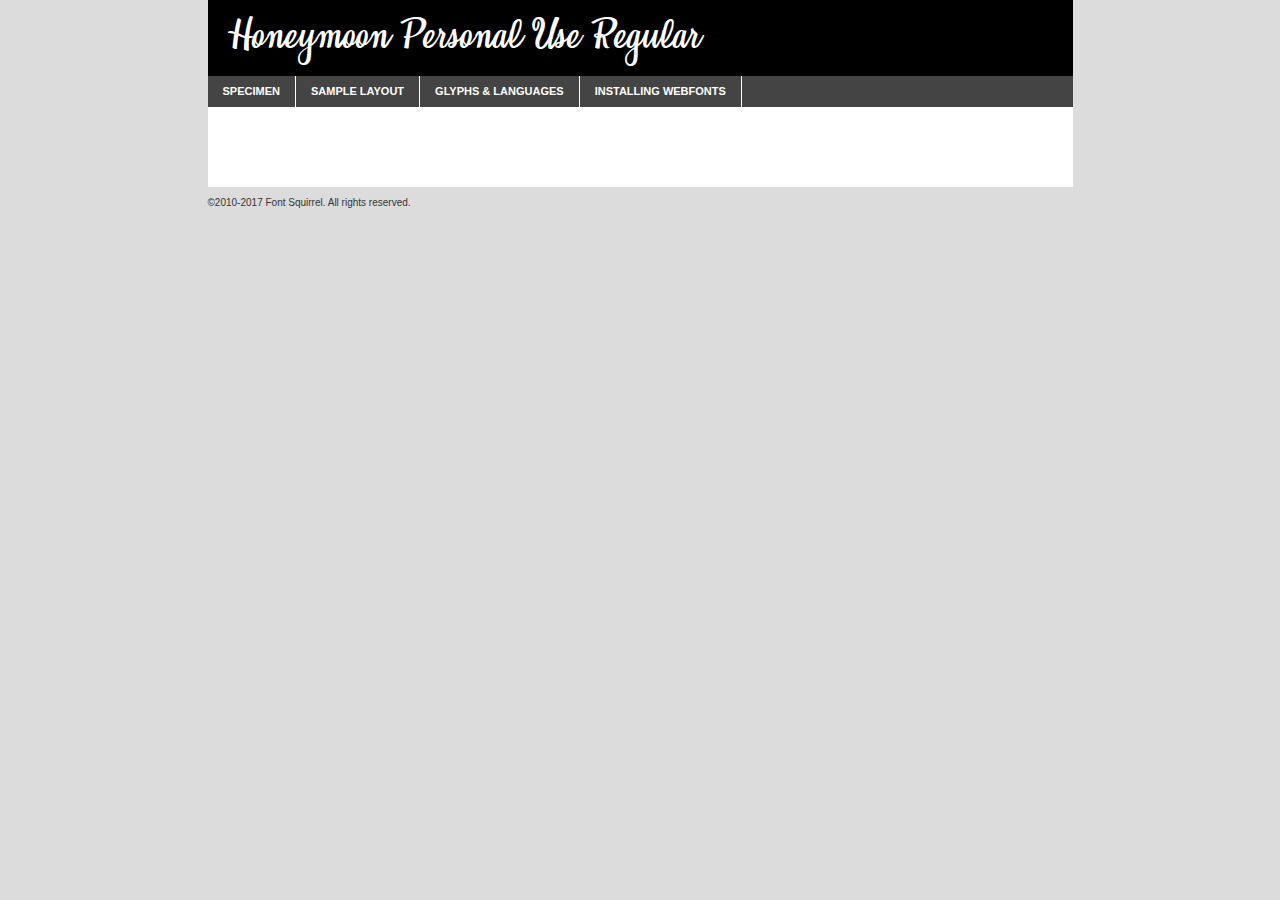
<file: css/honeymoon_personal_use-demo.html>
<!DOCTYPE html PUBLIC "-//W3C//DTD XHTML 1.0 Transitional//EN"
	"http://www.w3.org/TR/xhtml1/DTD/xhtml1-transitional.dtd">

<html xmlns="http://www.w3.org/1999/xhtml" xml:lang="en" lang="en">
<head>
	<meta http-equiv="Content-Type" content="text/html; charset=utf-8" />
	<script src="http://ajax.googleapis.com/ajax/libs/jquery/1.7.2/jquery.min.js" type="text/javascript" charset="utf-8"></script>
	<script type="text/javascript">
	(function($){$.fn.easyTabs=function(option){var param=jQuery.extend({fadeSpeed:"fast",defaultContent:1,activeClass:'active'},option);$(this).each(function(){var thisId="#"+this.id;if(param.defaultContent==''){param.defaultContent=1;}
	if(typeof param.defaultContent=="number")
	{var defaultTab=$(thisId+" .tabs li:eq("+(param.defaultContent-1)+") a").attr('href').substr(1);}else{var defaultTab=param.defaultContent;}
	$(thisId+" .tabs li a").each(function(){var tabToHide=$(this).attr('href').substr(1);$("#"+tabToHide).addClass('easytabs-tab-content');});hideAll();changeContent(defaultTab);function hideAll(){$(thisId+" .easytabs-tab-content").hide();}
	function changeContent(tabId){hideAll();$(thisId+" .tabs li").removeClass(param.activeClass);$(thisId+" .tabs li a[href=#"+tabId+"]").closest('li').addClass(param.activeClass);if(param.fadeSpeed!="none")
	{$(thisId+" #"+tabId).fadeIn(param.fadeSpeed);}else{$(thisId+" #"+tabId).show();}}
	$(thisId+" .tabs li").click(function(){var tabId=$(this).find('a').attr('href').substr(1);changeContent(tabId);return false;});});}})(jQuery);
	</script>
	<link rel="stylesheet" href="specimen_files/specimen_stylesheet.css" type="text/css" charset="utf-8" />
	<link rel="stylesheet" href="stylesheet.css" type="text/css" charset="utf-8" />

	<style type="text/css">
					body{
				font-family: 'honeymoonregular';
							}
		</style>

	<title>Honeymoon Personal Use Regular Specimen</title>
	
	
	<script type="text/javascript" charset="utf-8">
		$(document).ready(function() {
			$('#container').easyTabs({defaultContent:1});
		});
	</script>
</head>

<body>
<div id="container">
	<div id="header">
		Honeymoon Personal Use Regular	</div>
	<ul class="tabs">
		<li><a href="#specimen">Specimen</a></li>
		<li><a href="#layout">Sample Layout</a></li>
				<li><a href="#glyphs">Glyphs &amp; Languages</a></li>
		<li><a href="#installing">Installing Webfonts</a></li>
		
	</ul>
	
	<div id="main_content">

		
			<div id="specimen">
		
				<div class="section">
					<div class="grid12 firstcol">
						<div class="huge">AaBb</div>
					</div>
				</div>
		
				<div class="section">
					<div class="glyph_range">A&#x200B;B&#x200b;C&#x200b;D&#x200b;E&#x200b;F&#x200b;G&#x200b;H&#x200b;I&#x200b;J&#x200b;K&#x200b;L&#x200b;M&#x200b;N&#x200b;O&#x200b;P&#x200b;Q&#x200b;R&#x200b;S&#x200b;T&#x200b;U&#x200b;V&#x200b;W&#x200b;X&#x200b;Y&#x200b;Z&#x200b;a&#x200b;b&#x200b;c&#x200b;d&#x200b;e&#x200b;f&#x200b;g&#x200b;h&#x200b;i&#x200b;j&#x200b;k&#x200b;l&#x200b;m&#x200b;n&#x200b;o&#x200b;p&#x200b;q&#x200b;r&#x200b;s&#x200b;t&#x200b;u&#x200b;v&#x200b;w&#x200b;x&#x200b;y&#x200b;z&#x200b;1&#x200b;2&#x200b;3&#x200b;4&#x200b;5&#x200b;6&#x200b;7&#x200b;8&#x200b;9&#x200b;0&#x200b;&amp;&#x200b;.&#x200b;,&#x200b;?&#x200b;!&#x200b;&#64;&#x200b;(&#x200b;)&#x200b;#&#x200b;$&#x200b;%&#x200b;*&#x200b;+&#x200b;-&#x200b;=&#x200b;:&#x200b;;</div>
				</div>
				<div class="section">
					<div class="grid12 firstcol">
						<table class="sample_table">
							<tr><td>10</td><td class="size10">abcdefghijklmnopqrstuvwxyzABCDEFGHIJKLMNOPQRSTUVWXYZ0123456789abcdefghijklmnopqrstuvwxyzABCDEFGHIJKLMNOPQRSTUVWXYZ0123456789abcdefghijklmnopqrstuvwxyzABCDEFGHIJKLMNOPQRSTUVWXYZ</td></tr>
							<tr><td>11</td><td class="size11">abcdefghijklmnopqrstuvwxyzABCDEFGHIJKLMNOPQRSTUVWXYZ0123456789abcdefghijklmnopqrstuvwxyzABCDEFGHIJKLMNOPQRSTUVWXYZ0123456789abcdefghijklmnopqrstuvwxyzABCDEFGHIJKLMNOPQRSTUVWXYZ</td></tr>
							<tr><td>12</td><td class="size12">abcdefghijklmnopqrstuvwxyzABCDEFGHIJKLMNOPQRSTUVWXYZ0123456789abcdefghijklmnopqrstuvwxyzABCDEFGHIJKLMNOPQRSTUVWXYZ0123456789abcdefghijklmnopqrstuvwxyzABCDEFGHIJKLMNOPQRSTUVWXYZ</td></tr>
							<tr><td>13</td><td class="size13">abcdefghijklmnopqrstuvwxyzABCDEFGHIJKLMNOPQRSTUVWXYZ0123456789abcdefghijklmnopqrstuvwxyzABCDEFGHIJKLMNOPQRSTUVWXYZ0123456789abcdefghijklmnopqrstuvwxyzABCDEFGHIJKLMNOPQRSTUVWXYZ</td></tr>
							<tr><td>14</td><td class="size14">abcdefghijklmnopqrstuvwxyzABCDEFGHIJKLMNOPQRSTUVWXYZ0123456789abcdefghijklmnopqrstuvwxyzABCDEFGHIJKLMNOPQRSTUVWXYZ0123456789abcdefghijklmnopqrstuvwxyzABCDEFGHIJKLMNOPQRSTUVWXYZ</td></tr>
							<tr><td>16</td><td class="size16">abcdefghijklmnopqrstuvwxyzABCDEFGHIJKLMNOPQRSTUVWXYZ0123456789abcdefghijklmnopqrstuvwxyzABCDEFGHIJKLMNOPQRSTUVWXYZ</td></tr>
							<tr><td>18</td><td class="size18">abcdefghijklmnopqrstuvwxyzABCDEFGHIJKLMNOPQRSTUVWXYZ0123456789abcdefghijklmnopqrstuvwxyzABCDEFGHIJKLMNOPQRSTUVWXYZ</td></tr>
							<tr><td>20</td><td class="size20">abcdefghijklmnopqrstuvwxyzABCDEFGHIJKLMNOPQRSTUVWXYZ0123456789abcdefghijklmnopqrstuvwxyzABCDEFGHIJKLMNOPQRSTUVWXYZ</td></tr>
							<tr><td>24</td><td class="size24">abcdefghijklmnopqrstuvwxyzABCDEFGHIJKLMNOPQRSTUVWXYZ0123456789abcdefghijklmnopqrstuvwxyzABCDEFGHIJKLMNOPQRSTUVWXYZ</td></tr>
							<tr><td>30</td><td class="size30">abcdefghijklmnopqrstuvwxyzABCDEFGHIJKLMNOPQRSTUVWXYZ0123456789abcdefghijklmnopqrstuvwxyzABCDEFGHIJKLMNOPQRSTUVWXYZ</td></tr>
							<tr><td>36</td><td class="size36">abcdefghijklmnopqrstuvwxyzABCDEFGHIJKLMNOPQRSTUVWXYZ0123456789abcdefghijklmnopqrstuvwxyzABCDEFGHIJKLMNOPQRSTUVWXYZ</td></tr>
							<tr><td>48</td><td class="size48">abcdefghijklmnopqrstuvwxyzABCDEFGHIJKLMNOPQRSTUVWXYZ0123456789abcdefghijklmnopqrstuvwxyzABCDEFGHIJKLMNOPQRSTUVWXYZ</td></tr>
							<tr><td>60</td><td class="size60">abcdefghijklmnopqrstuvwxyzABCDEFGHIJKLMNOPQRSTUVWXYZ0123456789abcdefghijklmnopqrstuvwxyzABCDEFGHIJKLMNOPQRSTUVWXYZ</td></tr>
							<tr><td>72</td><td class="size72">abcdefghijklmnopqrstuvwxyzABCDEFGHIJKLMNOPQRSTUVWXYZ0123456789abcdefghijklmnopqrstuvwxyzABCDEFGHIJKLMNOPQRSTUVWXYZ</td></tr>
							<tr><td>90</td><td class="size90">abcdefghijklmnopqrstuvwxyzABCDEFGHIJKLMNOPQRSTUVWXYZ0123456789abcdefghijklmnopqrstuvwxyzABCDEFGHIJKLMNOPQRSTUVWXYZ</td></tr>
						</table>
				
					</div>
			
				</div>
		
		
		
								<div class="section" id="bodycomparison">


										<div id="xheight">
				<div class="fontbody">&#x25FC;&#x25FC;&#x25FC;&#x25FC;&#x25FC;&#x25FC;&#x25FC;&#x25FC;&#x25FC;&#x25FC;&#x25FC;&#x25FC;&#x25FC;&#x25FC;&#x25FC;&#x25FC;&#x25FC;&#x25FC;&#x25FC;&#x25FC;&#x25FC;&#x25FC;&#x25FC;&#x25FC;&#x25FC;&#x25FC;&#x25FC;&#x25FC;&#x25FC;&#x25FC;&#x25FC;&#x25FC;&#x25FC;&#x25FC;&#x25FC;&#x25FC;&#x25FC;&#x25FC;&#x25FC;&#x25FC;&#x25FC;&#x25FC;&#x25FC;&#x25FC;&#x25FC;&#x25FC;&#x25FC;&#x25FC;&#x25FC;&#x25FC;&#x25FC;&#x25FC;&#x25FC;&#x25FC;&#x25FC;&#x25FC;&#x25FC;&#x25FC;&#x25FC;&#x25FC;&#x25FC;&#x25FC;&#x25FC;&#x25FC;&#x25FC;&#x25FC;&#x25FC;&#x25FC;&#x25FC;&#x25FC;&#x25FC;&#x25FC;&#x25FC;&#x25FC;&#x25FC;&#x25FC;&#x25FC;&#x25FC;&#x25FC;&#x25FC;&#x25FC;&#x25FC;&#x25FC;&#x25FC;&#x25FC;&#x25FC;&#x25FC;&#x25FC;&#x25FC;&#x25FC;&#x25FC;&#x25FC;&#x25FC;&#x25FC;&#x25FC;&#x25FC;&#x25FC;&#x25FC;&#x25FC;body</div><div class="arialbody">body</div><div class="verdanabody">body</div><div class="georgiabody">body</div></div>
										<div class="fontbody" style="z-index:1">
											body<span>Honeymoon Personal Use Regular</span>
										</div>
										<div class="arialbody" style="z-index:1">
											body<span>Arial</span>
										</div>
										<div class="verdanabody" style="z-index:1">
											body<span>Verdana</span>
										</div>
										<div class="georgiabody" style="z-index:1">
											body<span>Georgia</span>
										</div>



								</div>
		
		
				<div class="section psample psample_row1" id="">
					
					<div class="grid2 firstcol">
						<p class="size10"><span>10.</span>Aenean lacinia bibendum nulla sed consectetur. Fusce dapibus, tellus ac cursus commodo, tortor mauris condimentum nibh, ut fermentum massa justo sit amet risus. Nullam id dolor id nibh ultricies vehicula ut id elit. Cum sociis natoque penatibus et magnis dis parturient montes, nascetur ridiculus mus. Nulla vitae elit libero, a pharetra augue.</p>
			
					</div>
					<div class="grid3">
						<p class="size11"><span>11.</span>Aenean lacinia bibendum nulla sed consectetur. Fusce dapibus, tellus ac cursus commodo, tortor mauris condimentum nibh, ut fermentum massa justo sit amet risus. Nullam id dolor id nibh ultricies vehicula ut id elit. Cum sociis natoque penatibus et magnis dis parturient montes, nascetur ridiculus mus. Nulla vitae elit libero, a pharetra augue.</p>
			
					</div>
					<div class="grid3">
						<p class="size12"><span>12.</span>Aenean lacinia bibendum nulla sed consectetur. Fusce dapibus, tellus ac cursus commodo, tortor mauris condimentum nibh, ut fermentum massa justo sit amet risus. Nullam id dolor id nibh ultricies vehicula ut id elit. Cum sociis natoque penatibus et magnis dis parturient montes, nascetur ridiculus mus. Nulla vitae elit libero, a pharetra augue.</p>
			
					</div>
					<div class="grid4">
						<p class="size13"><span>13.</span>Aenean lacinia bibendum nulla sed consectetur. Fusce dapibus, tellus ac cursus commodo, tortor mauris condimentum nibh, ut fermentum massa justo sit amet risus. Nullam id dolor id nibh ultricies vehicula ut id elit. Cum sociis natoque penatibus et magnis dis parturient montes, nascetur ridiculus mus. Nulla vitae elit libero, a pharetra augue.</p>
			
					</div>
					<div class="white_blend"></div>
					
				</div>
				<div class="section psample psample_row2" id="">
					<div class="grid3 firstcol">
						<p class="size14"><span>14.</span>Aenean lacinia bibendum nulla sed consectetur. Fusce dapibus, tellus ac cursus commodo, tortor mauris condimentum nibh, ut fermentum massa justo sit amet risus. Nullam id dolor id nibh ultricies vehicula ut id elit. Cum sociis natoque penatibus et magnis dis parturient montes, nascetur ridiculus mus. Nulla vitae elit libero, a pharetra augue.</p>
			
					</div>
					<div class="grid4">
						<p class="size16"><span>16.</span>Aenean lacinia bibendum nulla sed consectetur. Fusce dapibus, tellus ac cursus commodo, tortor mauris condimentum nibh, ut fermentum massa justo sit amet risus. Nullam id dolor id nibh ultricies vehicula ut id elit. Cum sociis natoque penatibus et magnis dis parturient montes, nascetur ridiculus mus. Nulla vitae elit libero, a pharetra augue.</p>
			
					</div>
					<div class="grid5">
						<p class="size18"><span>18.</span>Aenean lacinia bibendum nulla sed consectetur. Fusce dapibus, tellus ac cursus commodo, tortor mauris condimentum nibh, ut fermentum massa justo sit amet risus. Nullam id dolor id nibh ultricies vehicula ut id elit. Cum sociis natoque penatibus et magnis dis parturient montes, nascetur ridiculus mus. Nulla vitae elit libero, a pharetra augue.</p>
			
					</div>

					<div class="white_blend"></div>

				</div>
				
				<div class="section psample psample_row3" id="">
					<div class="grid5 firstcol">
						<p class="size20"><span>20.</span>Aenean lacinia bibendum nulla sed consectetur. Fusce dapibus, tellus ac cursus commodo, tortor mauris condimentum nibh, ut fermentum massa justo sit amet risus. Nullam id dolor id nibh ultricies vehicula ut id elit. Cum sociis natoque penatibus et magnis dis parturient montes, nascetur ridiculus mus. Nulla vitae elit libero, a pharetra augue.</p>
					</div>
					<div class="grid7">
						<p class="size24"><span>24.</span>Aenean lacinia bibendum nulla sed consectetur. Fusce dapibus, tellus ac cursus commodo, tortor mauris condimentum nibh, ut fermentum massa justo sit amet risus. Nullam id dolor id nibh ultricies vehicula ut id elit. Cum sociis natoque penatibus et magnis dis parturient montes, nascetur ridiculus mus. Nulla vitae elit libero, a pharetra augue.</p>
					</div>
					
					<div class="white_blend"></div>
					
				</div>
				
				<div class="section psample psample_row4" id="">
					<div class="grid12 firstcol">
						<p class="size30"><span>30.</span>Aenean lacinia bibendum nulla sed consectetur. Fusce dapibus, tellus ac cursus commodo, tortor mauris condimentum nibh, ut fermentum massa justo sit amet risus. Nullam id dolor id nibh ultricies vehicula ut id elit. Cum sociis natoque penatibus et magnis dis parturient montes, nascetur ridiculus mus. Nulla vitae elit libero, a pharetra augue.</p>
					</div>
					<div class="white_blend"></div>
					
				</div>
				
				
				
				<div class="section psample psample_row1 fullreverse">
					<div class="grid2 firstcol">
						<p class="size10"><span>10.</span>Aenean lacinia bibendum nulla sed consectetur. Fusce dapibus, tellus ac cursus commodo, tortor mauris condimentum nibh, ut fermentum massa justo sit amet risus. Nullam id dolor id nibh ultricies vehicula ut id elit. Cum sociis natoque penatibus et magnis dis parturient montes, nascetur ridiculus mus. Nulla vitae elit libero, a pharetra augue.</p>
			
					</div>
					<div class="grid3">
						<p class="size11"><span>11.</span>Aenean lacinia bibendum nulla sed consectetur. Fusce dapibus, tellus ac cursus commodo, tortor mauris condimentum nibh, ut fermentum massa justo sit amet risus. Nullam id dolor id nibh ultricies vehicula ut id elit. Cum sociis natoque penatibus et magnis dis parturient montes, nascetur ridiculus mus. Nulla vitae elit libero, a pharetra augue.</p>
			
					</div>
					<div class="grid3">
						<p class="size12"><span>12.</span>Aenean lacinia bibendum nulla sed consectetur. Fusce dapibus, tellus ac cursus commodo, tortor mauris condimentum nibh, ut fermentum massa justo sit amet risus. Nullam id dolor id nibh ultricies vehicula ut id elit. Cum sociis natoque penatibus et magnis dis parturient montes, nascetur ridiculus mus. Nulla vitae elit libero, a pharetra augue.</p>
			
					</div>
					<div class="grid4">
						<p class="size13"><span>13.</span>Aenean lacinia bibendum nulla sed consectetur. Fusce dapibus, tellus ac cursus commodo, tortor mauris condimentum nibh, ut fermentum massa justo sit amet risus. Nullam id dolor id nibh ultricies vehicula ut id elit. Cum sociis natoque penatibus et magnis dis parturient montes, nascetur ridiculus mus. Nulla vitae elit libero, a pharetra augue.</p>
			
					</div>
					<div class="black_blend"></div>
					
				</div>
				
				<div class="section psample psample_row2 fullreverse">
					<div class="grid3 firstcol">
						<p class="size14"><span>14.</span>Aenean lacinia bibendum nulla sed consectetur. Fusce dapibus, tellus ac cursus commodo, tortor mauris condimentum nibh, ut fermentum massa justo sit amet risus. Nullam id dolor id nibh ultricies vehicula ut id elit. Cum sociis natoque penatibus et magnis dis parturient montes, nascetur ridiculus mus. Nulla vitae elit libero, a pharetra augue.</p>
			
					</div>
					<div class="grid4">
						<p class="size16"><span>16.</span>Aenean lacinia bibendum nulla sed consectetur. Fusce dapibus, tellus ac cursus commodo, tortor mauris condimentum nibh, ut fermentum massa justo sit amet risus. Nullam id dolor id nibh ultricies vehicula ut id elit. Cum sociis natoque penatibus et magnis dis parturient montes, nascetur ridiculus mus. Nulla vitae elit libero, a pharetra augue.</p>
			
					</div>
					<div class="grid5">
						<p class="size18"><span>18.</span>Aenean lacinia bibendum nulla sed consectetur. Fusce dapibus, tellus ac cursus commodo, tortor mauris condimentum nibh, ut fermentum massa justo sit amet risus. Nullam id dolor id nibh ultricies vehicula ut id elit. Cum sociis natoque penatibus et magnis dis parturient montes, nascetur ridiculus mus. Nulla vitae elit libero, a pharetra augue.</p>
			
					</div>
					<div class="black_blend"></div>

				</div>
				
				<div class="section psample fullreverse psample_row3" id="">
					<div class="grid5 firstcol">
						<p class="size20"><span>20.</span>Aenean lacinia bibendum nulla sed consectetur. Fusce dapibus, tellus ac cursus commodo, tortor mauris condimentum nibh, ut fermentum massa justo sit amet risus. Nullam id dolor id nibh ultricies vehicula ut id elit. Cum sociis natoque penatibus et magnis dis parturient montes, nascetur ridiculus mus. Nulla vitae elit libero, a pharetra augue.</p>
					</div>
					<div class="grid7">
						<p class="size24"><span>24.</span>Aenean lacinia bibendum nulla sed consectetur. Fusce dapibus, tellus ac cursus commodo, tortor mauris condimentum nibh, ut fermentum massa justo sit amet risus. Nullam id dolor id nibh ultricies vehicula ut id elit. Cum sociis natoque penatibus et magnis dis parturient montes, nascetur ridiculus mus. Nulla vitae elit libero, a pharetra augue.</p>
					</div>
					
					<div class="black_blend"></div>
					
				</div>
				
				<div class="section psample fullreverse psample_row4" id="" style="border-bottom: 20px #000 solid;">
					<div class="grid12 firstcol">
						<p class="size30"><span>30.</span>Aenean lacinia bibendum nulla sed consectetur. Fusce dapibus, tellus ac cursus commodo, tortor mauris condimentum nibh, ut fermentum massa justo sit amet risus. Nullam id dolor id nibh ultricies vehicula ut id elit. Cum sociis natoque penatibus et magnis dis parturient montes, nascetur ridiculus mus. Nulla vitae elit libero, a pharetra augue.</p>
					</div>
					<div class="black_blend"></div>
					
				</div>
				
				
				
				
			</div>
			
			<div id="layout">
				
				<div class="section">
					
					<div class="grid12 firstcol">
						<h1>Lorem Ipsum Dolor</h1>
						<h2>Etiam porta sem malesuada magna mollis euismod</h2>
						
						<p class="byline">By <a href="#link">Aenean Lacinia</a></p>
					</div>
				</div>
				<div class="section">
					<div class="grid8 firstcol">
						<p class="large">Donec sed odio dui. Morbi leo risus, porta ac consectetur ac, vestibulum at eros. Fusce dapibus, tellus ac cursus commodo, tortor mauris condimentum nibh, ut fermentum massa justo sit amet risus. </p>

						
						<h3>Pellentesque ornare sem</h3>

						<p>Maecenas sed diam eget risus varius blandit sit amet non magna. Maecenas faucibus mollis interdum. Donec ullamcorper nulla non metus auctor fringilla. Nullam id dolor id nibh ultricies vehicula ut id elit. Nullam id dolor id nibh ultricies vehicula ut id elit. </p>

						<p>Aenean eu leo quam. Pellentesque ornare sem lacinia quam venenatis vestibulum. Lorem ipsum dolor sit amet, consectetur adipiscing elit. Cum sociis natoque penatibus et magnis dis parturient montes, nascetur ridiculus mus. </p>

						<p>Nulla vitae elit libero, a pharetra augue. Praesent commodo cursus magna, vel scelerisque nisl consectetur et. Aenean lacinia bibendum nulla sed consectetur. </p>

						<p>Nullam quis risus eget urna mollis ornare vel eu leo. Nullam quis risus eget urna mollis ornare vel eu leo. Maecenas sed diam eget risus varius blandit sit amet non magna. Donec ullamcorper nulla non metus auctor fringilla. </p>

						<h3>Cras mattis consectetur</h3>

						<p>Aenean eu leo quam. Pellentesque ornare sem lacinia quam venenatis vestibulum. Aenean lacinia bibendum nulla sed consectetur. Integer posuere erat a ante venenatis dapibus posuere velit aliquet. Cras mattis consectetur purus sit amet fermentum. </p>

						<p>Nullam id dolor id nibh ultricies vehicula ut id elit. Nullam quis risus eget urna mollis ornare vel eu leo. Cras mattis consectetur purus sit amet fermentum.</p>
					</div>
					
					<div class="grid4 sidebar">
						
						<div class="box reverse">
							<p class="last">Nullam quis risus eget urna mollis ornare vel eu leo. Donec ullamcorper nulla non metus auctor fringilla. Cras mattis consectetur purus sit amet fermentum. Sed posuere consectetur est at lobortis. Lorem ipsum dolor sit amet, consectetur adipiscing elit. </p>
						</div>
						
						<p class="caption">Maecenas sed diam eget risus varius.</p>

						<p>Vestibulum id ligula porta felis euismod semper. Integer posuere erat a ante venenatis dapibus posuere velit aliquet. Vestibulum id ligula porta felis euismod semper. Sed posuere consectetur est at lobortis. Maecenas sed diam eget risus varius blandit sit amet non magna. Fusce dapibus, tellus ac cursus commodo, tortor mauris condimentum nibh, ut fermentum massa justo sit amet risus. </p>

					

						<p>Duis mollis, est non commodo luctus, nisi erat porttitor ligula, eget lacinia odio sem nec elit. Aenean lacinia bibendum nulla sed consectetur. Vivamus sagittis lacus vel augue laoreet rutrum faucibus dolor auctor. Aenean lacinia bibendum nulla sed consectetur. Nullam quis risus eget urna mollis ornare vel eu leo. </p>

						<p>Praesent commodo cursus magna, vel scelerisque nisl consectetur et. Donec ullamcorper nulla non metus auctor fringilla. Maecenas faucibus mollis interdum. Fusce dapibus, tellus ac cursus commodo, tortor mauris condimentum nibh, ut fermentum massa justo sit amet risus. </p>

					</div>
				</div>
				
			</div>


			



		<div id="glyphs">
			<div class="section">
				<div class="grid12 firstcol">
			
				<h1>Language Support</h1>
				<p>The subset of Honeymoon Personal Use Regular in this kit supports the following languages:<br />
			
					Albanian, Basque, Breton, Chamorro, Danish, Dutch, English, Faroese, Finnish, French, Frisian, Galician, German, Icelandic, Italian, Malagasy, Norwegian, Portuguese, Alsatian, Arapaho, Arrernte, Aymara, Bislama, Cebuano, Corsican, Fijian, French_creole, Genoese, Gilbertese, Greenlandic, Haitian_creole, Hiligaynon, Hmong, Hopi, Ibanag, Iloko_ilokano, Indonesian, Interglossa_glosa, Interlingua, Irish_gaelic, Jerriais, Lojban, Lombard, Luxembourgeois, Manx, Mohawk, Norfolk_pitcairnese, Occitan, Oromo, Pangasinan, Papiamento, Piedmontese, Potawatomi, Rhaeto-romance, Romansh, Rotokas, Sami_lule, Samoan, Sardinian, Scots_gaelic, Seychelles_creole, Shona, Sicilian, Somali, Southern_ndebele, Swahili, Swati_swazi, Tagalog_filipino_pilipino, Tetum, Tok_pisin, Uyghur_latinized, Volapuk, Walloon, Warlpiri, Xhosa, Yapese, Zulu, Latinbasic, Demo				</p>
				<h1>Glyph Chart</h1>
				<p>The subset of Honeymoon Personal Use Regular in this kit includes all the glyphs listed below. Unicode entities are included above each glyph to help you insert individual characters into your layout.</p>
				<div id="glyph_chart">
			
																														 <div><p>&amp;#13;</p>&#13;</div>
																				 <div><p>&amp;#32;</p>&#32;</div>
																				 <div><p>&amp;#48;</p>&#48;</div>
																				 <div><p>&amp;#49;</p>&#49;</div>
																				 <div><p>&amp;#50;</p>&#50;</div>
																				 <div><p>&amp;#51;</p>&#51;</div>
																				 <div><p>&amp;#52;</p>&#52;</div>
																				 <div><p>&amp;#53;</p>&#53;</div>
																				 <div><p>&amp;#54;</p>&#54;</div>
																				 <div><p>&amp;#55;</p>&#55;</div>
																				 <div><p>&amp;#56;</p>&#56;</div>
																				 <div><p>&amp;#57;</p>&#57;</div>
																				 <div><p>&amp;#65;</p>&#65;</div>
																				 <div><p>&amp;#66;</p>&#66;</div>
																				 <div><p>&amp;#67;</p>&#67;</div>
																				 <div><p>&amp;#68;</p>&#68;</div>
																				 <div><p>&amp;#69;</p>&#69;</div>
																				 <div><p>&amp;#70;</p>&#70;</div>
																				 <div><p>&amp;#71;</p>&#71;</div>
																				 <div><p>&amp;#72;</p>&#72;</div>
																				 <div><p>&amp;#73;</p>&#73;</div>
																				 <div><p>&amp;#74;</p>&#74;</div>
																				 <div><p>&amp;#75;</p>&#75;</div>
																				 <div><p>&amp;#76;</p>&#76;</div>
																				 <div><p>&amp;#77;</p>&#77;</div>
																				 <div><p>&amp;#78;</p>&#78;</div>
																				 <div><p>&amp;#79;</p>&#79;</div>
																				 <div><p>&amp;#80;</p>&#80;</div>
																				 <div><p>&amp;#81;</p>&#81;</div>
																				 <div><p>&amp;#82;</p>&#82;</div>
																				 <div><p>&amp;#83;</p>&#83;</div>
																				 <div><p>&amp;#84;</p>&#84;</div>
																				 <div><p>&amp;#85;</p>&#85;</div>
																				 <div><p>&amp;#86;</p>&#86;</div>
																				 <div><p>&amp;#87;</p>&#87;</div>
																				 <div><p>&amp;#88;</p>&#88;</div>
																				 <div><p>&amp;#89;</p>&#89;</div>
																				 <div><p>&amp;#90;</p>&#90;</div>
																				 <div><p>&amp;#96;</p>&#96;</div>
																				 <div><p>&amp;#97;</p>&#97;</div>
																				 <div><p>&amp;#98;</p>&#98;</div>
																				 <div><p>&amp;#99;</p>&#99;</div>
																				 <div><p>&amp;#100;</p>&#100;</div>
																				 <div><p>&amp;#101;</p>&#101;</div>
																				 <div><p>&amp;#102;</p>&#102;</div>
																				 <div><p>&amp;#103;</p>&#103;</div>
																				 <div><p>&amp;#104;</p>&#104;</div>
																				 <div><p>&amp;#105;</p>&#105;</div>
																				 <div><p>&amp;#106;</p>&#106;</div>
																				 <div><p>&amp;#107;</p>&#107;</div>
																				 <div><p>&amp;#108;</p>&#108;</div>
																				 <div><p>&amp;#109;</p>&#109;</div>
																				 <div><p>&amp;#110;</p>&#110;</div>
																				 <div><p>&amp;#111;</p>&#111;</div>
																				 <div><p>&amp;#112;</p>&#112;</div>
																				 <div><p>&amp;#113;</p>&#113;</div>
																				 <div><p>&amp;#114;</p>&#114;</div>
																				 <div><p>&amp;#115;</p>&#115;</div>
																				 <div><p>&amp;#116;</p>&#116;</div>
																				 <div><p>&amp;#117;</p>&#117;</div>
																				 <div><p>&amp;#118;</p>&#118;</div>
																				 <div><p>&amp;#119;</p>&#119;</div>
																				 <div><p>&amp;#120;</p>&#120;</div>
																				 <div><p>&amp;#121;</p>&#121;</div>
																				 <div><p>&amp;#122;</p>&#122;</div>
																				 <div><p>&amp;#160;</p>&#160;</div>
																				 <div><p>&amp;#192;</p>&#192;</div>
																				 <div><p>&amp;#193;</p>&#193;</div>
																				 <div><p>&amp;#194;</p>&#194;</div>
																				 <div><p>&amp;#195;</p>&#195;</div>
																				 <div><p>&amp;#196;</p>&#196;</div>
																				 <div><p>&amp;#197;</p>&#197;</div>
																				 <div><p>&amp;#198;</p>&#198;</div>
																				 <div><p>&amp;#199;</p>&#199;</div>
																				 <div><p>&amp;#200;</p>&#200;</div>
																				 <div><p>&amp;#201;</p>&#201;</div>
																				 <div><p>&amp;#202;</p>&#202;</div>
																				 <div><p>&amp;#203;</p>&#203;</div>
																				 <div><p>&amp;#204;</p>&#204;</div>
																				 <div><p>&amp;#205;</p>&#205;</div>
																				 <div><p>&amp;#206;</p>&#206;</div>
																				 <div><p>&amp;#207;</p>&#207;</div>
																				 <div><p>&amp;#208;</p>&#208;</div>
																				 <div><p>&amp;#209;</p>&#209;</div>
																				 <div><p>&amp;#210;</p>&#210;</div>
																				 <div><p>&amp;#211;</p>&#211;</div>
																				 <div><p>&amp;#212;</p>&#212;</div>
																				 <div><p>&amp;#213;</p>&#213;</div>
																				 <div><p>&amp;#214;</p>&#214;</div>
																				 <div><p>&amp;#215;</p>&#215;</div>
																				 <div><p>&amp;#216;</p>&#216;</div>
																				 <div><p>&amp;#217;</p>&#217;</div>
																				 <div><p>&amp;#218;</p>&#218;</div>
																				 <div><p>&amp;#219;</p>&#219;</div>
																				 <div><p>&amp;#220;</p>&#220;</div>
																				 <div><p>&amp;#221;</p>&#221;</div>
																				 <div><p>&amp;#222;</p>&#222;</div>
																				 <div><p>&amp;#223;</p>&#223;</div>
																				 <div><p>&amp;#224;</p>&#224;</div>
																				 <div><p>&amp;#225;</p>&#225;</div>
																				 <div><p>&amp;#226;</p>&#226;</div>
																				 <div><p>&amp;#227;</p>&#227;</div>
																				 <div><p>&amp;#228;</p>&#228;</div>
																				 <div><p>&amp;#229;</p>&#229;</div>
																				 <div><p>&amp;#230;</p>&#230;</div>
																				 <div><p>&amp;#231;</p>&#231;</div>
																				 <div><p>&amp;#232;</p>&#232;</div>
																				 <div><p>&amp;#233;</p>&#233;</div>
																				 <div><p>&amp;#234;</p>&#234;</div>
																				 <div><p>&amp;#235;</p>&#235;</div>
																				 <div><p>&amp;#236;</p>&#236;</div>
																				 <div><p>&amp;#237;</p>&#237;</div>
																				 <div><p>&amp;#238;</p>&#238;</div>
																				 <div><p>&amp;#239;</p>&#239;</div>
																				 <div><p>&amp;#240;</p>&#240;</div>
																				 <div><p>&amp;#241;</p>&#241;</div>
																				 <div><p>&amp;#242;</p>&#242;</div>
																				 <div><p>&amp;#243;</p>&#243;</div>
																				 <div><p>&amp;#244;</p>&#244;</div>
																				 <div><p>&amp;#245;</p>&#245;</div>
																				 <div><p>&amp;#246;</p>&#246;</div>
																				 <div><p>&amp;#247;</p>&#247;</div>
																				 <div><p>&amp;#248;</p>&#248;</div>
																				 <div><p>&amp;#249;</p>&#249;</div>
																				 <div><p>&amp;#250;</p>&#250;</div>
																				 <div><p>&amp;#251;</p>&#251;</div>
																				 <div><p>&amp;#252;</p>&#252;</div>
																				 <div><p>&amp;#253;</p>&#253;</div>
																				 <div><p>&amp;#254;</p>&#254;</div>
																				 <div><p>&amp;#255;</p>&#255;</div>
																				 <div><p>&amp;#338;</p>&#338;</div>
																				 <div><p>&amp;#339;</p>&#339;</div>
																				 <div><p>&amp;#376;</p>&#376;</div>
																				 <div><p>&amp;#710;</p>&#710;</div>
																				 <div><p>&amp;#732;</p>&#732;</div>
																				 <div><p>&amp;#8192;</p>&#8192;</div>
																				 <div><p>&amp;#8193;</p>&#8193;</div>
																				 <div><p>&amp;#8194;</p>&#8194;</div>
																				 <div><p>&amp;#8195;</p>&#8195;</div>
																				 <div><p>&amp;#8196;</p>&#8196;</div>
																				 <div><p>&amp;#8197;</p>&#8197;</div>
																				 <div><p>&amp;#8198;</p>&#8198;</div>
																				 <div><p>&amp;#8199;</p>&#8199;</div>
																				 <div><p>&amp;#8200;</p>&#8200;</div>
																				 <div><p>&amp;#8201;</p>&#8201;</div>
																				 <div><p>&amp;#8202;</p>&#8202;</div>
																				 <div><p>&amp;#8239;</p>&#8239;</div>
																				 <div><p>&amp;#8249;</p>&#8249;</div>
																				 <div><p>&amp;#8250;</p>&#8250;</div>
																				 <div><p>&amp;#8287;</p>&#8287;</div>
																				 <div><p>&amp;#8364;</p>&#8364;</div>
																				 <div><p>&amp;#9724;</p>&#9724;</div>
																				 <div><p>&amp;#64257;</p>&#64257;</div>
																				 <div><p>&amp;#64258;</p>&#64258;</div>
																				 <div><p>&amp;#64259;</p>&#64259;</div>
																				 <div><p>&amp;#64260;</p>&#64260;</div>
																																						</div>	
				</div>
		
		
			</div>
		</div>
		
		
		<div id="specs">
			
		</div>
	
		<div id="installing">
			<div class="section">
				<div class="grid7 firstcol">
					<h1>Installing Webfonts</h1>
					
					<p>Webfonts are supported by all major browser platforms but not all in the same way. There are currently four different font formats that must be included in order to target all browsers. This includes TTF, WOFF, EOT and SVG.</p>
					
					<h2>1. Upload your webfonts</h2>
					<p>You must upload your webfont kit to your website. They should be in or near the same directory as your CSS files.</p>
					
					<h2>2. Include the webfont stylesheet</h2>
					<p>A special CSS @font-face declaration helps the various browsers select the appropriate font it needs without causing you a bunch of headaches. Learn more about this syntax by reading the <a href="https://www.fontspring.com/blog/further-hardening-of-the-bulletproof-syntax">Fontspring blog post</a> about it. The code for it is as follows:</p>


<code>
@font-face{ 
	font-family: 'MyWebFont';
	src: url('WebFont.eot');
	src: url('WebFont.eot?#iefix') format('embedded-opentype'),
	     url('WebFont.woff') format('woff'),
	     url('WebFont.ttf') format('truetype'),
	     url('WebFont.svg#webfont') format('svg');
}
</code>

	<p>We've already gone ahead and generated the code for you. All you have to do is link to the stylesheet in your HTML, like this:</p>
	<code>&lt;link rel=&quot;stylesheet&quot; href=&quot;stylesheet.css&quot; type=&quot;text/css&quot; charset=&quot;utf-8&quot; /&gt;</code>

					<h2>3. Modify your own stylesheet</h2>
					<p>To take advantage of your new fonts, you must tell your stylesheet to use them. Look at the original @font-face declaration above and find the property called "font-family." The name linked there will be what you use to reference the font. Prepend that webfont name to the font stack in the "font-family" property, inside the selector you want to change. For example:</p>
<code>p { font-family: 'WebFont', Arial, sans-serif; }</code>

<h2>4. Test</h2>
<p>Getting webfonts to work cross-browser <em>can</em> be tricky. Use the information in the sidebar to help you if you find that fonts aren't loading in a particular browser.</p>
				</div>
				
				<div class="grid5 sidebar">
					<div class="box">
						<h2>Troubleshooting<br />Font-Face Problems</h2>
						<p>Having trouble getting your webfonts to load in your new website? Here are some tips to sort out what might be the problem.</p>

						<h3>Fonts not showing in any browser</h3>

						<p>This sounds like you need to work on the plumbing. You either did not upload the fonts to the correct directory, or you did not link the fonts properly in the CSS. If you've confirmed that all this is correct and you still have a problem, take a look at your .htaccess file and see if requests are getting intercepted.</p>

						<h3>Fonts not loading in iPhone or iPad</h3>

						<p>The most common problem here is that you are serving the fonts from an IIS server. IIS refuses to serve files that have unknown MIME types. If that is the case, you must set the MIME type for SVG to "image/svg+xml" in the server settings. Follow these instructions from Microsoft if you need help.</p>

						<h3>Fonts not loading in Firefox</h3>

						<p>The primary reason for this failure? You are still using a version Firefox older than 3.5. So upgrade already! If that isn't it, then you are very likely serving fonts from a different domain. Firefox requires that all font assets be served from the same domain. Lastly it is possible that you need to add WOFF to your list of MIME types (if you are serving via IIS.)</p>

						<h3>Fonts not loading in IE</h3>

						<p>Are you looking at Internet Explorer on an actual Windows machine or are you cheating by using a service like Adobe BrowserLab? Many of these screenshot services do not render @font-face for IE. Best to test it on a real machine.</p>

						<h3>Fonts not loading in IE9</h3>

						<p>IE9, like Firefox, requires that fonts be served from the same domain as the website. Make sure that is the case.</p>
					</div>
				</div>
			</div>
			
		</div>
	
	</div>
	<div id="footer">
		<p>&copy;2010-2017 Font Squirrel. All rights reserved.</p>
	</div>
</div>
</body>
</html>
</file>
<file: css/stylesheet.css>
/*! Generated by Font Squirrel (https://www.fontsquirrel.com) on January 12, 2020 */



@font-face {
    font-family: 'honeymoonregular';
    src: url('honeymoon_personal_use-webfont.woff2') format('woff2'),
         url('honeymoon_personal_use-webfont.woff') format('woff');
    font-weight: normal;
    font-style: normal;

}




@font-face {
    font-family: 'fagocoblackcaps';
    src: url('fagoco-blackcaps_16730-webfont.woff2') format('woff2'),
         url('fagoco-blackcaps_16730-webfont.woff') format('woff');
    font-weight: normal;
    font-style: normal;

}
</file>
<file: css/main.css>
/*! HTML5 Boilerplate v7.1.0 | MIT License | https://html5boilerplate.com/ */

/* main.css 1.0.0 | MIT License | https://github.com/h5bp/main.css#readme */
/*
 * What follows is the result of much research on cross-browser styling.
 * Credit left inline and big thanks to Nicolas Gallagher, Jonathan Neal,
 * Kroc Camen, and the H5BP dev community and team.
 */

 
/* ==========================================================================
   Base styles: opinionated defaults
   ========================================================================== */

   html {
    color: #222;
    font-size: 1em;
    line-height: 1.4;
}

/*
 * Remove text-shadow in selection highlight:
 * https://twitter.com/miketaylr/status/12228805301
 *
 * Vendor-prefixed and regular ::selection selectors cannot be combined:
 * https://stackoverflow.com/a/16982510/7133471
 *
 * Customize the background color to match your design.
 */

::-moz-selection {
    background: #b3d4fc;
    text-shadow: none;
}

::selection {
    background: #b3d4fc;
    text-shadow: none;
}

/*
 * A better looking default horizontal rule
 */

hr {
    display: block;
    height: 1px;
    border: 0;
    border-top: 1px solid #ccc;
    margin: 1em 0;
    padding: 0;
}

/*
 * Remove the gap between audio, canvas, iframes,
 * images, videos and the bottom of their containers:
 * https://github.com/h5bp/html5-boilerplate/issues/440
 */

audio,
canvas,
iframe,
img,
svg,
video {
    vertical-align: middle;
}

/*
 * Remove default fieldset styles.
 */

fieldset {
    border: 0;
    margin: 0;
    padding: 0;
}

/*
 * Allow only vertical resizing of textareas.
 */

textarea {
    resize: vertical;
}

/* ==========================================================================
   Browser Upgrade Prompt
   ========================================================================== */

.browserupgrade {
    margin: 0.2em 0;
    background: #ccc;
    color: #000;
    padding: 0.2em 0;
}




 /* ==========================================================================
   Author's custom styles
   ========================================================================== */

    /*light blue #A9D5F0
      ice blue #009BDF
      dark blue #0080AF
      navy #0C2C35
    */
   

* {
  margin: 0;
  text-align: center;
  box-sizing: border-box;
  color: #0C2C35;
}

h1, h1, h3, h4, h5 {
  font-family: honeymoonregular;
}

h3 {
  padding-top: 10%;
}


   header {
    height: 100vh;
    width: 100vw;
    background-color: #A9D5F0;

    display: grid;
    grid-template-columns: 1fr;
    grid-template-rows: repeat(2, 1fr);

    position: fixed;
    z-index: 1;
   }

   header img {
    grid-column: 1;
    grid-row: 1;
    width: 70vw;
    /*transform: rotate(90deg);*/
    align-self: start;
    justify-self: center;
   }

   header p {
     grid-column: 1;
      grid-row: 2;
      font-family: honeymoonregular;

   }

    .button {
      grid-column: 1;
      grid-row: 2;
      display:inline-block;
      text-align:center;
      text-decoration: none;
      padding: 1em 3em;
      background-color: #0C2C35;
      color: white;
      border-radius: 2em;
      align-self: center;
      justify-self: center;
      margin-bottom: 10%;
      font-family: fagocoblackcaps;
    }

    button {
      display:inline-block;
      text-align:center;
      text-decoration: none;
      padding: 1em 3em;
      background-color: #0C2C35;
      color: white;
      border-radius: 2em;
      align-self: center;
      justify-self: center;
      margin-bottom: 10%;
      font-family: fagocoblackcaps;
    }

   .main {
    height: 100vh;
    width: 100vw;

    display: grid;
    grid-template-columns: 1fr 1fr 1fr 1fr;
    grid-template-rows: 1fr 1fr 1fr 1fr;

     position: fixed;
      top: 0;
      left: 0;
      width: 100%;
      height: 100vh;
      align-items: center;
      justify-items: center;
      background-color: #009BDF;
      
      transition: transform .4s;
      transform: translateY(100%);
      z-index: 1;
   }

   .location {
    grid-column: 2 / span 2;
    grid-row: 1;
    font-size: 1em;
    align-self: end;
}

  .location h3 {
    font-size: 2rem;
    margin-top: 10%;
    margin-bottom: -10%;
  }


.slide {
  transform: translateY(0);
}


   .day01 {
    grid-column: 2 / span 2;
    grid-row: 2;
    margin-top: -5%;
    padding-bottom: 10%;
   }

   .day01 h1 {
    font-size: 10em;
    align-self: stretch;
    padding: 0;
    margin: 0;
    font-family: fagocoblackcaps;
   }

   .day01 p {
    grid-column: 3;
    grid-row: 2;
   }



     .one {
      grid-column: 1;
      grid-row: 3;
     }
     .one p {
          font-family: fagocoblackcaps;
          font-size: 1.75rem;
        }

     .two {
      grid-column: 2;
      grid-row: 3;
     }
     .two p {
          font-family: fagocoblackcaps;
          font-size: 1.75rem;
        }

     .three {
      grid-column: 3;
      grid-row: 3;
     }
     .three p {
          font-family: fagocoblackcaps;
          font-size: 1.75rem;
        }

     .four {
      grid-column: 4;
      grid-row: 3;
     }
     .four p {
          font-family: fagocoblackcaps;
          font-size: 1.75rem;
        }



     .quotep {
      grid-column: 1 / span 2;
      grid-row: 4;
      height: 150px
      width: 150px;
      padding: 50%;
     }

     .quoteh {
      grid-column: 3 / span 2;
      grid-row: 4;
      height: 100%
      width: 100%;

     }

    .info {
      grid-column: 3
      grid-row: 1;
      justify-self: start;
      margin: 5%;
      }


      .information {
      position: fixed;
      display: none; 
      width: 100vw; 
      height: 100vh; 
      top: 0;
      left: 0;
      right: 0;
      bottom: 0;
      background-color: rgba(255,255,255,.9); 
      z-index: 2;
      padding: 3em;
      }


      #overlay p {
        font-size: 1rem;
        font-family: 'Poppins', sans-serif;
        padding: 1em;
      }




   .days {
    background-color: #d9d9d9;
    display: grid;
    grid-template-columns: repeat(6, 1fr);
    grid-template-rows: repeat(5, 1fr);
    height: 100vh;
    width: 100vw;
    align-items: center;
    justify-content: center;

      top: 0;
      left: 0;
      width: 100%;
      height: 100vh;
      align-items: center;
      justify-items: center;
      background-color: white;

      transform: translateY(90%);
      position: fixed;

   }

      .day02 h1 {
        font-size: 2em;
        margin-top: -1%;
      }


      .day02 {
         grid-column: 1 / span 6;
        grid-row: 1;
        justify-self: center;
        align-self: start;
        margin-bottom: -20%;
      }

  /*light blue #A9D5F0
      ice blue #009BDF
      dark blue #0080AF
      navy #0C2C35
    */

      .day03 {
        grid-column: 1 / span 2;
        grid-row: 4;
        align-self: start;
        background-color: #A9D5F0;
        align-self: stretch;
        justify-self: stretch;
       } 
        .day03 p {
          font-family: fagocoblackcaps;
        }
        .day03 h4 {
          font-size: .75rem;
          padding: 5%;
        }
    

      .day04 {
        grid-column: 3 / span 2;
        grid-row: 4;
        align-self: start;
        background-color: #009BDF;
        align-self: stretch;
        justify-self: stretch;
      }
      .day04 p {
          font-family: fagocoblackcaps;
        }
      .day04 h4 {
          font-size: .75rem;
          padding: 5%;
        }

      .day05 {
        grid-column: 5 / span 2;
        grid-row: 4;
        align-self: start;
        background-color: #0080AF;
        align-self: stretch;
        justify-self: stretch;
      }
      .day05 p {
          font-family: fagocoblackcaps;
        }
      .day05 h4 {
          font-size: .75rem;
          padding: 5%;
        }

      .day06 {
        grid-column: 1 / span 2;
        grid-row: 5;
        align-self: start;
        background-color: #0080AF;
        align-self: stretch;
        justify-self: stretch;
      }
      .day06 p {
          font-family: fagocoblackcaps;
        }
      .day06 h4 {
          font-size: .75rem;
          padding: 5%;
        }

      .day07 {
        grid-column: 3 / span 2;
        grid-row: 5;
        align-self: start;
        background-color: #efefef;
        align-self: stretch;
        justify-self: stretch;
      }
      .day07 p {
          font-family: fagocoblackcaps;
        }
      .day07 h4 {
          font-size: .75rem;
          padding: 5%;
        }

      .day08 {
        grid-column: 5 / span 2;
        grid-row: 5;
        align-self: start;
        background-color: #A9D5F0;
        align-self: stretch;
        justify-self: stretch;
      }
      .day08 p {
          font-family: fagocoblackcaps;
        }
      .day08 h4 {
          font-size: .75rem;
          padding: 5%;
        }



   .info {
    font-family: 'Poppins', sans-serif;
   }









 /* ==========================================================================
   Helper classes
   ========================================================================== */

/*
 * Hide visually and from screen readers
 */

 .hidden {
  display: none !important;
}

/*
* Hide only visually, but have it available for screen readers:
* https://snook.ca/archives/html_and_css/hiding-content-for-accessibility
*
* 1. For long content, line feeds are not interpreted as spaces and small width
*    causes content to wrap 1 word per line:
*    https://medium.com/@jessebeach/beware-smushed-off-screen-accessible-text-5952a4c2cbfe
*/

.visuallyhidden {
  border: 0;
  clip: rect(0 0 0 0);
  height: 1px;
  margin: -1px;
  overflow: hidden;
  padding: 0;
  position: absolute;
  width: 1px;
  white-space: nowrap; /* 1 */
}

/*
* Extends the .visuallyhidden class to allow the element
* to be focusable when navigated to via the keyboard:
* https://www.drupal.org/node/897638
*/

.visuallyhidden.focusable:active,
.visuallyhidden.focusable:focus {
  clip: auto;
  height: auto;
  margin: 0;
  overflow: visible;
  position: static;
  width: auto;
  white-space: inherit;
}

/*
* Hide visually and from screen readers, but maintain layout
*/

.invisible {
  visibility: hidden;
}

/*
* Clearfix: contain floats
*
* For modern browsers
* 1. The space content is one way to avoid an Opera bug when the
*    `contenteditable` attribute is included anywhere else in the document.
*    Otherwise it causes space to appear at the top and bottom of elements
*    that receive the `clearfix` class.
* 2. The use of `table` rather than `block` is only necessary if using
*    `:before` to contain the top-margins of child elements.
*/

.clearfix:before,
.clearfix:after {
  content: " "; /* 1 */
  display: table; /* 2 */
}

.clearfix:after {
  clear: both;
}

 
/* ==========================================================================
   EXAMPLE Media Queries for Responsive Design.
   These examples override the primary ('mobile first') styles.
   Modify as content requires.
   ========================================================================== */

   @media only screen and (min-width: 35em) {
    /* Style adjustments for viewports that meet the condition */
}

@media print,
       (-webkit-min-device-pixel-ratio: 1.25),
       (min-resolution: 1.25dppx),
       (min-resolution: 120dpi) {
    /* Style adjustments for high resolution devices */
}

 
/* ==========================================================================
   Print styles.
   Inlined to avoid the additional HTTP request:
   https://www.phpied.com/delay-loading-your-print-css/
   ========================================================================== */

   @media print {
    *,
    *:before,
    *:after {
        background: transparent !important;
        color: #000 !important; /* Black prints faster */
        -webkit-box-shadow: none !important;
        box-shadow: none !important;
        text-shadow: none !important;
    }

    a,
    a:visited {
        text-decoration: underline;
    }

    a[href]:after {
        content: " (" attr(href) ")";
    }

    abbr[title]:after {
        content: " (" attr(title) ")";
    }

    /*
     * Don't show links that are fragment identifiers,
     * or use the `javascript:` pseudo protocol
     */

    a[href^="#"]:after,
    a[href^="javascript:"]:after {
        content: "";
    }

    pre {
        white-space: pre-wrap !important;
    }
    pre,
    blockquote {
        border: 1px solid #999;
        page-break-inside: avoid;
    }

    /*
     * Printing Tables:
     * http://css-discuss.incutio.com/wiki/Printing_Tables
     */

    thead {
        display: table-header-group;
    }

    tr,
    img {
        page-break-inside: avoid;
    }

    p,
    h2,
    h3 {
        orphans: 3;
        widows: 3;
    }

    h2,
    h3 {
        page-break-after: avoid;
    }
}
</file>
<file: css/specimen_files/specimen_stylesheet.css>
@import url('grid_12-825-55-15.css');

/*  
	CSS Reset by Eric Meyer - Released under Public Domain
    http://meyerweb.com/eric/tools/css/reset/
*/
html, body, div, span, applet, object, iframe,
h1, h2, h3, h4, h5, h6, p, blockquote, pre,
a, abbr, acronym, address, big, cite, code,
del, dfn, em, font, img, ins, kbd, q, s, samp,
small, strike, strong, sub, sup, tt, var,
b, u, i, center, dl, dt, dd, ol, ul, li,
fieldset, form, label, legend, table, 
caption, tbody, tfoot, thead, tr, th, td 
                  {margin: 0;padding: 0;border: 0;outline: 0;
                  font-size: 100%;vertical-align: baseline;
                  background: transparent;}
body              {line-height: 1;}
ol, ul            {list-style: none;}
blockquote, q     {quotes: none;}
blockquote:before, blockquote:after,
q:before, q:after {content: '';	content: none;}
:focus            {outline: 0;}
ins               {text-decoration: none;}
del               {text-decoration: line-through;}
table             {border-collapse: collapse;border-spacing: 0;}




body {
	color: #000;
	background-color: #dcdcdc;
}

a {
	text-decoration: none;
	color: #1883ba;
}

h1{
	font-size: 32px;
	font-weight: normal;
	font-style: normal;
	margin-bottom: 18px;
}

h2{
	font-size: 18px;
}

#container {
	width: 865px;
	margin: 0px auto;
}


#header {
	padding: 20px;
	font-size: 36px;
	background-color: #000;
	color: #fff;
}

#header span {
	color: #666;
}
#main_content {
	background-color: #fff;
	padding: 60px 20px 20px;
}


#footer p {
	margin: 0;
	padding-top: 10px;
	padding-bottom: 50px;
	color: #333;
	font: 10px Arial, sans-serif;
}

.tabs {
	width: 100%;
	height: 31px;
	background-color: #444;
}
.tabs li {
	float:  left;
	margin: 0;
	overflow: hidden;
	background-color: #444;
}
.tabs li a {
	display: block;
	color: #fff;
	text-decoration: none;
	font: bold 11px/11px 'Arial';
	text-transform: uppercase;
	padding: 10px 15px;
	border-right: 1px solid #fff;
}

.tabs li a:hover {
		background-color: #00b3ff;

}

.tabs li.active a {
	color:  #000;
	background-color: #fff;
}



div.huge {
	
	font-size: 300px;
	line-height: 1em;
	padding: 0;
	letter-spacing: -.02em;
	overflow: hidden;
}
div.glyph_range {
	font-size: 72px;
	line-height: 1.1em;
}

.size10{ font-size: 10px; }
.size11{ font-size: 11px; }
.size12{ font-size: 12px; }
.size13{ font-size: 13px; }
.size14{ font-size: 14px; }
.size16{ font-size: 16px; }
.size18{ font-size: 18px; }
.size20{ font-size: 20px; }
.size24{ font-size: 24px; }
.size30{ font-size: 30px; }
.size36{ font-size: 36px; }
.size48{ font-size: 48px; }
.size60{ font-size: 60px; }
.size72{ font-size: 72px; }
.size90{ font-size: 90px; }


.psample_row1 {	height: 120px;}
.psample_row1 {	height: 120px;}
.psample_row2 {	height: 160px;}
.psample_row3 {	height: 160px;}
.psample_row4 {	height: 160px;}

.psample {
	overflow: hidden;
	position: relative;
}
.psample p {
	line-height: 1.3em;
	display: block;
	overflow: hidden;
	margin: 0;
}

.psample span {
	margin-right: .5em;
}

.white_blend {
	width: 100%;
	height: 61px;
	background-image: url([data-uri]);
	position: absolute;
	bottom: 0;
}
.black_blend {
	width: 100%;
	height: 61px;
	background-image: url([data-uri]);
	position: absolute;
	bottom: 0;
}
.fullreverse {
	background:  #000 !important;
	color:  #fff !important;
	margin-left: -20px;
	padding-left: 20px;
	margin-right: -20px;
	padding-right: 20px;
	padding: 20px;
	margin-bottom:0;
}


.sample_table td {
	padding-top: 3px;
	padding-bottom:5px;
	padding-left: 5px;
	vertical-align: middle;
	line-height: 1.2em;
}

.sample_table td:first-child {
	background-color: #eee;
	text-align: right;
	padding-right: 5px;
	padding-left: 0;
	padding: 5px;
	font: 11px/12px "Courier New", Courier, mono;
}

code {
	white-space: pre;
	background-color: #eee;
	display: block;
	padding: 10px;
	margin-bottom: 18px;
	overflow: auto;
}


.bottom,.last 	{margin-bottom:0 !important; padding-bottom:0 !important;}

.box  { 
  padding: 18px; 
  margin-bottom: 18px; 
  background: #eee; 
}

.reverse,.reversed { background:  #000 !important;color:  #fff !important; border: none !important;}

#bodycomparison {
	position: relative;
	overflow: hidden;
	font-size: 72px;
	height: 90px;
	white-space: nowrap;
}

#bodycomparison div{
	font-size: 72px;
	line-height: 90px;
	display: inline;
	margin: 0 15px 0 0;
	padding: 0;
}

#bodycomparison div span{
	font: 10px Arial;
	position: absolute;
	left: 0;
}
#xheight {
	float: none;
	position: absolute;
	color: #d9f3ff;
	font-size: 72px;
	line-height: 90px;
}

.fontbody {
 position: relative;
}
.arialbody{
	font-family: Arial;
	position: relative;
}
.verdanabody{
	font-family: Verdana;
	position: relative;
}
.georgiabody{
	font-family: Georgia;
	position: relative;
}

/* @group Layout page
 */

#layout h1 {
	font-size: 36px;
	line-height: 42px;
	font-weight: normal;
	font-style: normal;
}

#layout h2 {
	font-size: 24px;
	line-height: 23px;
	font-weight: normal;
	font-style: normal;
}

#layout h3 {
	font-size: 22px;
	line-height: 1.4em;
	margin-top: 1em;
	font-weight: normal;
	font-style: normal;
}


#layout p.byline {
	font-size: 12px;
	margin-top: 18px;
	line-height: 12px;
	margin-bottom: 0;
}
#layout p {
	font-size: 14px;
	line-height: 21px;
	margin-bottom: .5em;
}

#layout p.large{
	font-size: 18px;
	line-height: 26px;
}

#layout .sidebar p{
	font-size: 12px;
	line-height: 1.4em;
}

#layout p.caption {
	font-size: 10px;
	margin-top: -16px;
	margin-bottom: 18px;
}

/* @end */

/* @group Glyphs */

#glyph_chart div{
	background-color: #d9f3ff;
	color: black;
	float: left;
	font-size: 36px;
	height: 1.2em;
	line-height: 1.2em;
	margin-bottom: 1px;
	margin-right: 1px;
	text-align: center;
	width: 1.2em;
	position: relative;
	padding: .6em .2em .2em;
}

#glyph_chart div p {
	position: absolute;
	left: 0;
	top: 0;
	display: block;
	text-align: center;
	font: bold 9px Arial, sans-serif;
	background-color: #3a768f;
	width: 100%;
	color: #fff;
	padding: 2px 0;
}


#glyphs h1 {
	font-family: Arial, sans-serif;
}
/* @end */

/* @group Installing */

#installing {
	font: 13px Arial, sans-serif;
}

#installing p,
#glyphs p{
	line-height: 1.2em;
	margin-bottom: 18px;
	font: 13px Arial, sans-serif;
}



#installing h3{
	font-size: 15px;
	margin-top: 18px;
}

/* @end */

#rendering h1 {
	font-family: Arial, sans-serif;
}
.render_table td {
	font: 11px "Courier New", Courier, mono;
	vertical-align: middle;
}
</file>
